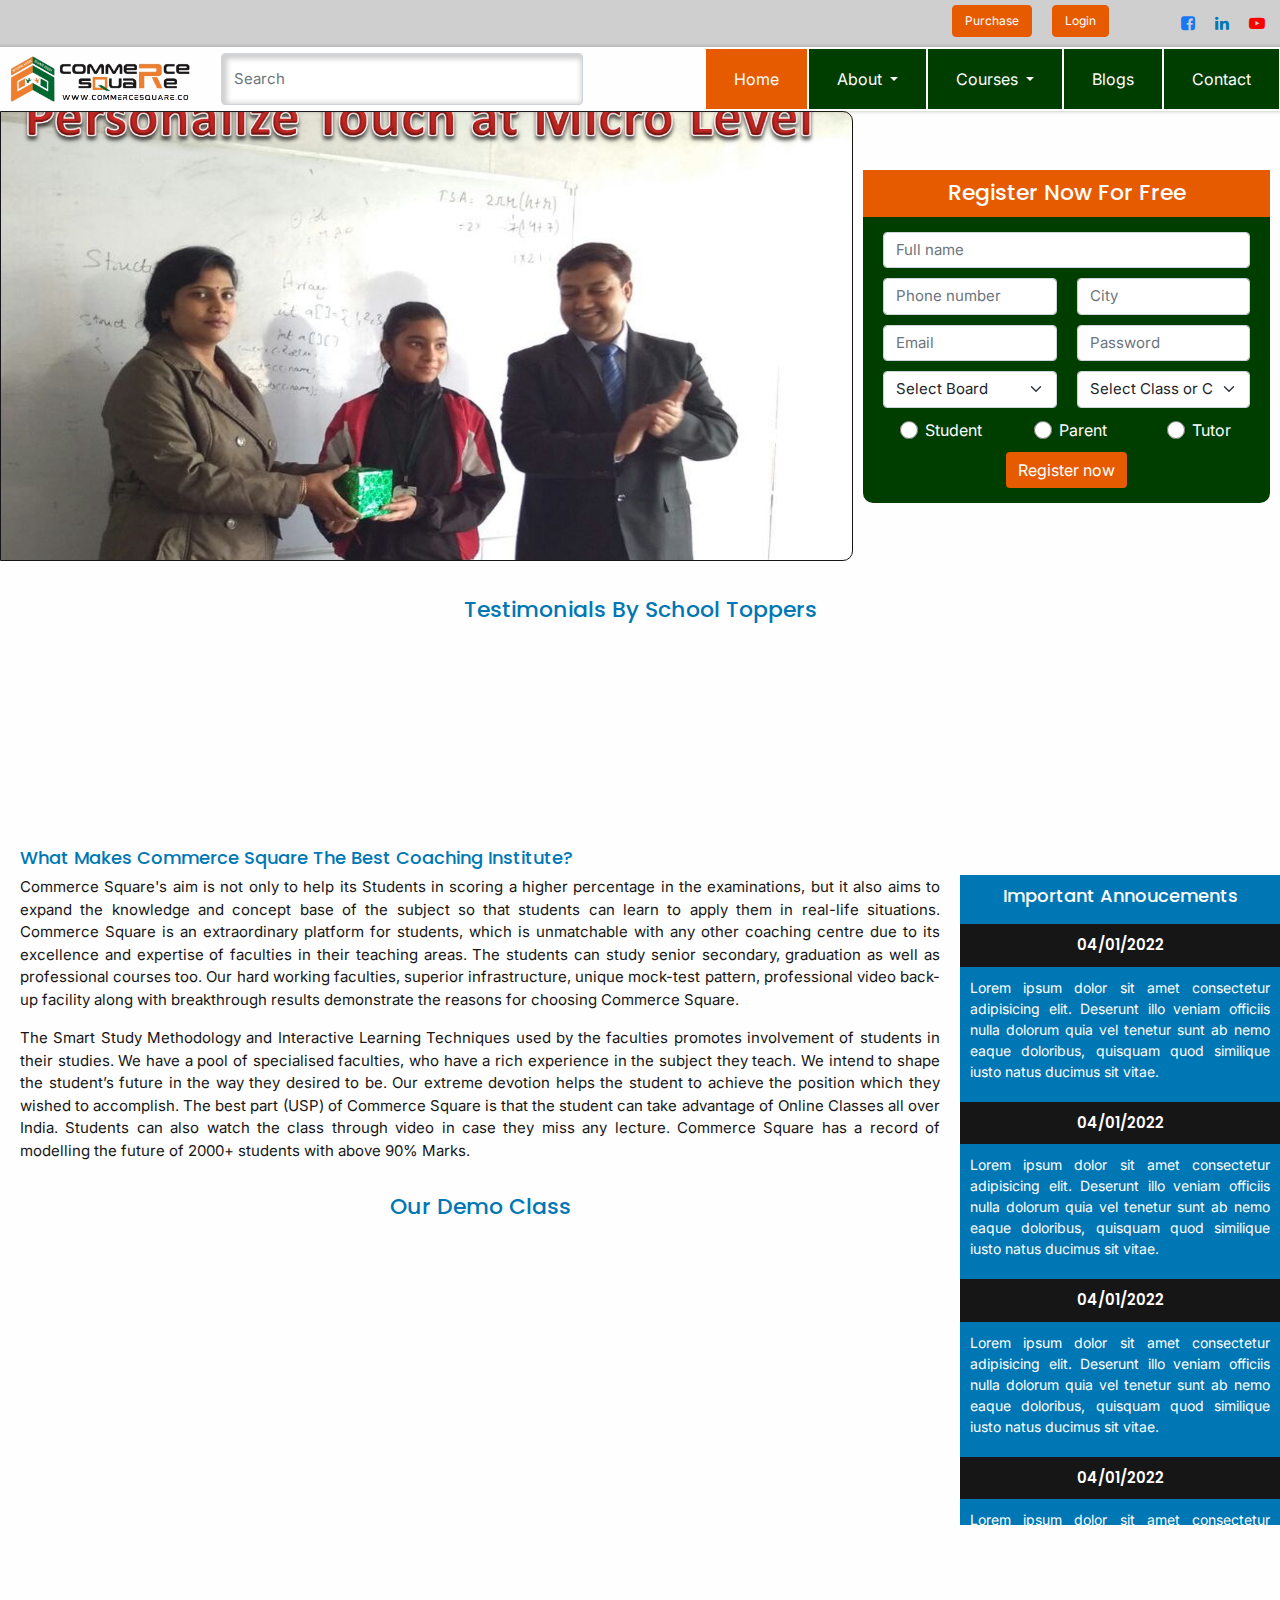
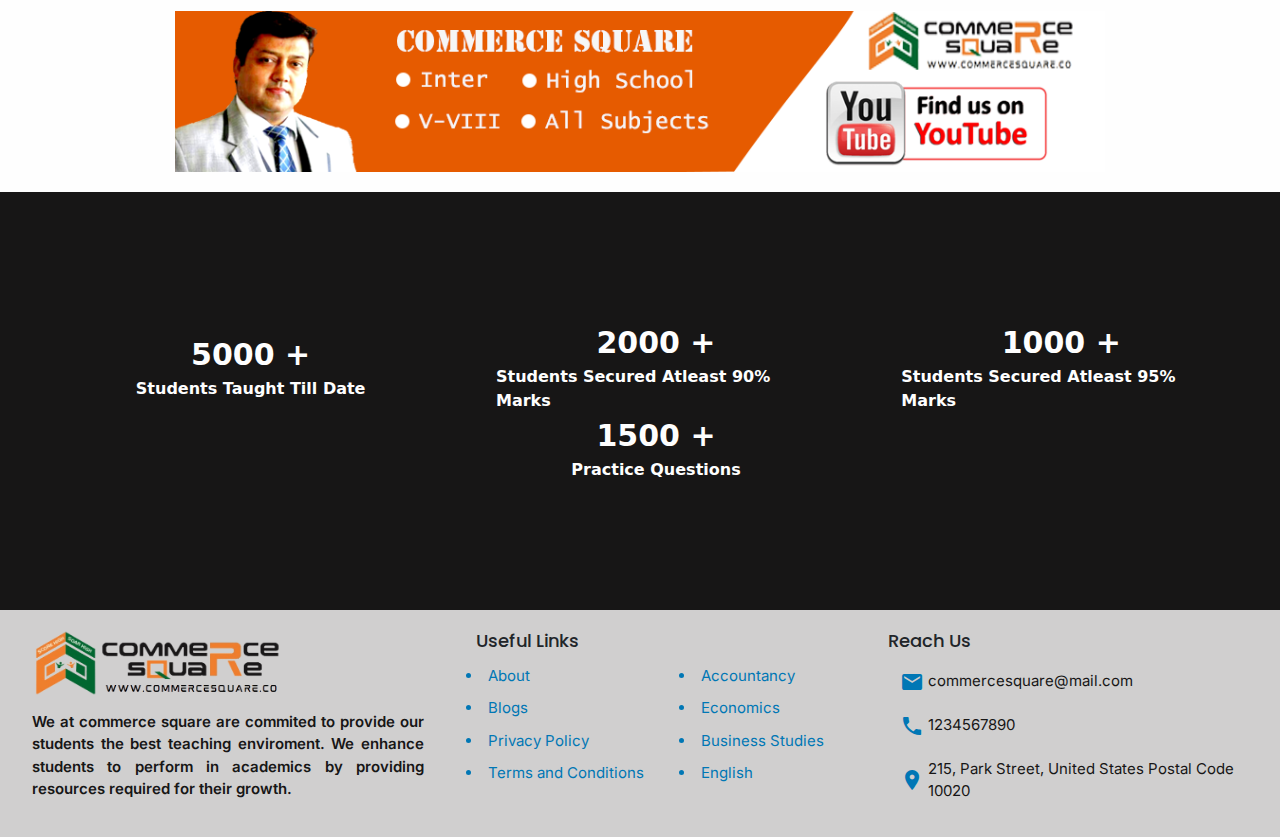
<file: index.html>
<!DOCTYPE html>
<html lang="en">
    <head>
        <meta charset="UTF-8">
        <meta http-equiv="X-UA-Compatible" content="IE=edge">
        <meta name="viewport" content="width=device-width, initial-scale=1.0">

        <!-- bootstrap stylesheet-->

        <link rel="stylesheet" href="./utilities/bootstrap/css/bootstrap.min.css">

        <!-- material icons -->

        <link href="https://fonts.googleapis.com/icon?family=Material+Icons" rel="stylesheet">

        <!-- font awesome cdn -->

        <link rel="stylesheet" href="https://cdnjs.cloudflare.com/ajax/libs/font-awesome/4.7.0/css/font-awesome.min.css">
        
        <!-- main stylesheet -->

        <link rel="stylesheet" href="./css/main.css">

        <title>Welcome back</title>
    
    </head>
    
    <body>
        
        <!-- topbar area -->
        <div class="topbar">
            <ul class="header-buttons">
                <li>
                    <button class="btn btn-primary">Purchase</button>
                </li>
                <li class="login-button position-relative">
                    <button class="btn btn-primary" id="loginBtn">Login</button>
                    <form id="loginForm" hidden>
                        <div class="row g-0">
                            <div class="col-12 form-group">
                                <h3>login with your existing account</h3>
                            </div>
                        </div>
                        <div class="row g-0">
                            <div class="col-12 form-group">
                                <input type="email" name="useremail" placeholder="Email" class="form-control" required>
                            </div>
                        </div>
                        <div class="row g-0">
                            <div class="col-12 form-group">
                                <input type="password" name="userpassword" placeholder="Password" class="form-control" required>
                            </div>
                        </div>
                        <div class="row g-0">
                            <div class="col-12 form-group text-center checkbox-contianer">
                                <input type="checkbox" id="remberMe">
                                <label for="remberMe">Rember me</label>
                            </div>
                        </div>
                        <div class="row g-0 text-end">
                            <div class="col-6 form-group">
                                <input type="button" class="btn btn-white" value="Forgot Password">
                            </div>
                            <div class="col-6 form-group">
                                <input type="submit" class="btn btn-white" value="Login">
                            </div>
                        </div>
                    </form>
                </li>
                <li class="register-button position-relative">
                    <button class="btn btn-primary d-lg-none d-md-block d-sm-block d-block" id="registerHeaderButton">Register</button>
                    <form id="registerHeaderForm" hidden>
                        <div class="row g-0">
                            <div class="col-12 form-group">
                                <h3>register here</h3>
                            </div>
                        </div>
                        <div class="row g-0">
                            <div class="col-12 form-group">
                                <input type="text" name="fuul_name" placeholder="Full name" class="form-control" required>
                            </div>
                        </div>
                        <div class="row g-0">
                            <div class="col-12 form-group">
                                <input type="text" name="phone_number" placeholder="Phone number" class="form-control" required>
                            </div>
                        </div>
                        <div class="row g-0">
                            <div class="col-12 form-group">
                                <input type="text" name="city" placeholder="City" class="form-control" required>
                            </div>
                        </div>
                        <div class="row g-0">
                            <div class="col-12 form-group">
                                <input type="email" name="email" placeholder="Email" class="form-control" required>
                            </div>
                        </div>
                        <div class="row g-0">
                            <div class="col-12 form-group">
                                <input type="password" name="password" placeholder="Password" class="form-control" required>
                            </div>
                        </div>
                        <div class="row g-0">
                            <div class="col-12 form-group">
                                <select name="board" class="form-control form-select" required>
                                    <option value="">Select Board</option>
                                    <option value="cbse">CBSE</option>
                                    <option value="icse">ICSE</option>
                                </select>
                            </div>
                        </div>
                        <div class="row g-0">
                            <div class="col-12 form-group">
                                <select name="board" class="form-control form-select" required>
                                    <option value="">Select Course</option>
                                    <option value="icse">Accountancy</option>
                                    <option value="icse">Economics</option>
                                    <option value="icse">Business Studies</option>
                                    <option value="icse">English</option>
                                    <option value="cbse">Class I to V</option>
                                    <option value="icse">Class VI to VIII</option>
                                    <option value="icse">Class IX to X</option>
                                    <option value="icse">Class XI to XII</option>
                                </select>
                            </div>
                        </div>
                        <div class="row g-0">
                            <div class="col-12 form-group">
                                <select name="usertype" class="form-control form-select" required>
                                    <option value="">Select Type</option>
                                    <option value="student">Student</option>
                                    <option value="parent">Parent</option>
                                    <option value="tutor">Tutor</option>
                                </select>
                            </div>
                        </div>
                        <div class="row g-0 text-center">
                            <div class="col-12 form-group">
                                <input type="submit" class="btn btn-white" value="Register now">
                            </div>
                        </div>
                    </form>
                </li>
            </ul>
            <ul class="social-media-icons">
                <li>
                    <i class="fa fa-facebook-square" aria-hidden="true"></i>
                </li>
                <li>
                    <i class="fa fa-linkedin" aria-hidden="true"></i>
                </li>
                <li>
                    <i class="fa fa-youtube-play" aria-hidden="true"></i>
                </li>
            </ul>
        </div>
        
        <!-- topbar area ends -->

        <!-- nav area starts -->

        <nav class="navbar navbar-expand-lg navbar-light bg-light p-0">
            <div class="container-fluid p-0">
                <a class="navbar-brand p-2" href="#">
                    <img src="./assets/images/logo.png" alt="commerce square">
                </a>
                <button class="navbar-toggler p-2" type="button" data-bs-toggle="collapse" data-bs-target="#navbarSupportedContent" aria-controls="navbarSupportedContent" aria-expanded="false" aria-label="Toggle navigation">
                    <span class="material-icons">
                        menu
                    </span>
                </button>
                <div class="collapse navbar-collapse" id="navbarSupportedContent">
                    <ul class="navbar-nav me-auto mb-2 mb-lg-0">
                        <li class="nav-item active">
                            <a class="nav-link" aria-current="page" href="#">Home</a>
                        </li>
                        <li class="nav-item dropdown">
                            <a class="nav-link dropdown-toggle" href="#" id="courseDropdown" role="button" data-bs-toggle="dropdown" aria-expanded="false">
                                About
                            </a>
                            <ul class="dropdown-menu" aria-labelledby="aboutDropdown">
                                <li>
                                    <a class="dropdown-item" href="./vision.html">Vision</a>
                                </li>
                                <li>
                                    <a class="dropdown-item" href="./mission.html">Mission</a>
                                </li>
                                <li>
                                    <a class="dropdown-item" href="./faculity.html">Faculity</a>
                                </li>
                            </ul>
                        </li>
                        <li class="nav-item dropdown">
                            <a class="nav-link dropdown-toggle" href="#" id="courseDropdown" role="button" data-bs-toggle="dropdown" aria-expanded="false">
                                Courses
                            </a>
                            <ul class="dropdown-menu" aria-labelledby="courseDropdown">
                                <li>
                                    <a class="dropdown-item" href="#">Accountancy</a>
                                </li>
                                <li>
                                    <a class="dropdown-item" href="#">Economics</a>
                                </li>
                                <li>
                                    <a class="dropdown-item" href="#">Business Studies</a>
                                </li>
                                <li>
                                    <a class="dropdown-item" href="#">English</a>
                                </li>
                                <li>
                                    <a class="dropdown-item" href="#">I to V<a>
                                </li>
                                <li>
                                    <a class="dropdown-item" href="#">VI to VIII<a>
                                </li>
                                <li>
                                    <a class="dropdown-item" href="#">IX to X<a>
                                </li>
                                <li>
                                    <a class="dropdown-item" href="#">XI to XII<a>
                                </li>
                            </ul>
                        </li>
                        <li class="nav-item">
                            <a class="nav-link" href="./blog.html">Blogs</a>
                        </li>
                        <li class="nav-item">
                            <a class="nav-link" href="./contact.html">Contact</a>
                        </li>
                    </ul>
                    <form class="d-flex">
                        <input class="form-control" type="search" placeholder="Search" aria-label="Search">
                    </form>
                </div>
            </div>
        </nav>

        <!-- nav area ends -->
        
        <!-- banner area -->

        <div class="container-fluid p-0">
            <div class="row g-0">
                <div class="col-lg-8 banner">
                    
                </div>
                <div class="col-lg-4 d-lg-block d-md-none d-sm-none d-none register-form my-auto">
                    <div class="row g-0">
                        <div class="col-12 form-heading">
                            <h2>register now for free</h2>
                        </div>
                    </div>
                    <div class="row g-0">
                        <div class="col-12 form-container">
                            <form>
                                <div class="row g-0">
                                    <div class="col-12 form-group">
                                        <input type="text" class="form-control" name="full_name" placeholder="Full name" required>
                                    </div>
                                </div>
                                <div class="row g-0">
                                    <div class="col-6 form-group">
                                        <input type="text" class="form-control" name="phone_number" placeholder="Phone number" required>
                                    </div>
                                    <div class="col-6 form-group">
                                        <input type="text" class="form-control" name="city" placeholder="City" required>
                                    </div>
                                </div>
                                <div class="row g-0">
                                    <div class="col-6 form-group">
                                        <input type="email" class="form-control" name="email" placeholder="Email" required>
                                    </div>
                                    <div class="col-6 form-group">
                                        <input type="password" class="form-control" name="password" placeholder="Password" required>
                                    </div>
                                </div>
                                <div class="row g-0">
                                    <div class="col-6 form-group">
                                        <select name="board" class="form-control form-select" required>
                                            <option value="">Select Board</option>
                                            <option value="cbse">CBSE</option>
                                            <option value="icse">ICSE</option>
                                        </select>
                                    </div>
                                    <div class="col-6 form-group">
                                        <select name="board" class="form-control form-select" required>
                                            <option value="">Select Class or Course</option>
                                            <option value="icse">Accountancy</option>
                                            <option value="icse">Economics</option>
                                            <option value="icse">Business Studies</option>
                                            <option value="icse">English</option>
                                            <option value="cbse">Class I to V</option>
                                            <option value="icse">Class VI to VIII</option>
                                            <option value="icse">Class IX to X</option>
                                            <option value="icse">Class XI to XII</option>
                                        </select>
                                    </div>
                                </div>
                                <div class="row g-0">
                                    <div class="col-4 form-group radio-buttons">
                                        <input type="radio" name="user_type" id="userTypeStudent" required>
                                        <label for="userTypeStudent">Student</label>
                                    </div>
                                    <div class="col-4 form-group radio-buttons">
                                        <input type="radio" name="user_type" id="userTypeParent" required>
                                        <label for="userTypeParent">Parent</label>
                                    </div>
                                    <div class="col-4 form-group radio-buttons">
                                        <input type="radio" name="user_type" id="userTypeTrainer" required>
                                        <label for="userTypeTrainer">Tutor</label>
                                    </div>
                                </div>
                                <div class="row-g-0">
                                    <div class="col-12 form-group text-center">
                                        <input type="submit" class="btn btn-primary" value="Register now">
                                    </div>
                                </div>
                            </form>
                        </div>
                    </div>
                </div>
            </div>
        </div>

        <!-- banner area ends -->
        <section class="container">

            <!-- student testimonials section -->

            <div class="row g-0">
                <div class="col-12 testimonial-area p-20-0">
                    <h2 class="my-3 text-center">Testimonials by School Toppers</h2>
                    <div class="row g-0">
                        <div class="col-lg-3 col-md-4 col-sm-6 col-12 testimonial-frame">
                            <iframe src="https://www.youtube.com/embed/Ke90Tje7VS0" title="React JS - React Tutorial for Beginners" frameborder="0" allow="accelerometer; autoplay; clipboard-write; encrypted-media; gyroscope; picture-in-picture" allowfullscreen>
                            </iframe>
                        </div>
                        <div class="col-lg-3 col-md-4 col-sm-6 col-12 testimonial-frame">
                            <iframe src="https://www.youtube.com/embed/Ke90Tje7VS0" title="React JS - React Tutorial for Beginners" frameborder="0" allow="accelerometer; autoplay; clipboard-write; encrypted-media; gyroscope; picture-in-picture" allowfullscreen>
                            </iframe>
                        </div>
                        <div class="col-lg-3 col-md-4 col-sm-6 col-12 testimonial-frame">
                            <iframe src="https://www.youtube.com/embed/Ke90Tje7VS0" title="React JS - React Tutorial for Beginners" frameborder="0" allow="accelerometer; autoplay; clipboard-write; encrypted-media; gyroscope; picture-in-picture" allowfullscreen>
                            </iframe>
                        </div>
                        <div class="col-lg-3 col-md-4 col-sm-6 col-12 testimonial-frame">
                            <iframe src="https://www.youtube.com/embed/Ke90Tje7VS0" title="React JS - React Tutorial for Beginners" frameborder="0" allow="accelerometer; autoplay; clipboard-write; encrypted-media; gyroscope; picture-in-picture" allowfullscreen>
                            </iframe>
                        </div>
                    </div>
                </div>
            </div>
            <!-- student testimonials section ends-->
        </section>
        <section class="container-fluid p-20-0 position-relative
        overflow-hidden">
            <!-- inner content area starts -->

            <div class="row g-0">
                <div class="col-lg-9 col-md-8 col-12 home-content-div">
                    <div class="row g-0">
                        <div class="col-12 about-area">
                            <h3>
                                What makes Commerce Square the Best Coaching Institute?
                            </h3>
                            <p>
                                Commerce Square's aim is not only to help its Students in scoring a higher percentage in the examinations, but it also aims to expand the knowledge and concept base of the subject so that students can learn to apply them in real-life situations. Commerce Square is an extraordinary platform for students, which is unmatchable with any other coaching centre due to its excellence and expertise of faculties in their teaching areas. The students can study senior secondary, graduation as well as professional courses too. Our hard working faculties, superior infrastructure, unique mock-test pattern, professional video back-up facility along with breakthrough results demonstrate the reasons for choosing Commerce Square.
                            </p>
                            <p>
                                The Smart Study Methodology and Interactive Learning Techniques used by the faculties promotes involvement of students in their studies. We have a pool of specialised faculties, who have a rich experience in the subject they teach. We intend to shape the student’s future in the way they desired to be. Our extreme devotion helps the student to achieve the position which they wished to accomplish. The best part (USP) of Commerce Square is that the student can take advantage of Online Classes all over India. Students can also watch the class through video in case they miss any lecture. Commerce Square has a record of modelling the future of 2000+ students with above 90% Marks.
                            </p>
                        </div>
                    </div>
                    <div class="row g-0">
                        <div class="col-12 demo-classes-area">
                            <h2 class="my-3 text-center">Our Demo Class</h2>
                            <div class="row g-0">
                                <div class="col-lg-4 col-md-6 col-sm-6 col-12 testimonial-frame">
                                    <iframe src="https://www.youtube.com/embed/Ke90Tje7VS0" title="React JS - React Tutorial for Beginners" frameborder="0" allow="accelerometer; autoplay; clipboard-write; encrypted-media; gyroscope; picture-in-picture" allowfullscreen>
                                    </iframe>
                                </div>
                                <div class="col-lg-4 col-md-6 col-sm-6 col-12 testimonial-frame">
                                    <iframe src="https://www.youtube.com/embed/Ke90Tje7VS0" title="React JS - React Tutorial for Beginners" frameborder="0" allow="accelerometer; autoplay; clipboard-write; encrypted-media; gyroscope; picture-in-picture" allowfullscreen>
                                    </iframe>
                                </div>
                                <div class="col-lg-4 col-md-6 col-sm-6 col-12 testimonial-frame">
                                    <iframe src="https://www.youtube.com/embed/Ke90Tje7VS0" title="React JS - React Tutorial for Beginners" frameborder="0" allow="accelerometer; autoplay; clipboard-write; encrypted-media; gyroscope; picture-in-picture" allowfullscreen>
                                    </iframe>
                                </div>
                                <div class="col-lg-4 col-md-6 col-sm-6 col-12 testimonial-frame">
                                    <iframe src="https://www.youtube.com/embed/Ke90Tje7VS0" title="React JS - React Tutorial for Beginners" frameborder="0" allow="accelerometer; autoplay; clipboard-write; encrypted-media; gyroscope; picture-in-picture" allowfullscreen>
                                    </iframe>
                                </div>
                            </div>
                        </div>
                    </div>
                </div>
                <div class="d-md-none d-sm-block d-block notification-toggle">
                    <button class="btn btn-secondary" id="notifToggleBtn">
                        Notification
                    </button>
                </div>
                <div class="col-lg-3 col-md-4 col-12 notification-sidediv close">
                    <h3>Important Annoucements</h3>
                    <ul>
                        <li>
                            <span class="date">
                                04/01/2022
                            </span>
                            <span class="content">
                                Lorem ipsum dolor sit amet consectetur adipisicing elit. Deserunt illo veniam officiis nulla dolorum quia vel tenetur sunt ab nemo eaque doloribus, quisquam quod similique iusto natus ducimus sit vitae.
                            </span>
                        </li>
                        <li>
                            <span class="date">
                                04/01/2022
                            </span>
                            <span class="content">
                                Lorem ipsum dolor sit amet consectetur adipisicing elit. Deserunt illo veniam officiis nulla dolorum quia vel tenetur sunt ab nemo eaque doloribus, quisquam quod similique iusto natus ducimus sit vitae.
                            </span>
                        </li>
                        <li>
                            <span class="date">
                                04/01/2022
                            </span>
                            <span class="content">
                                Lorem ipsum dolor sit amet consectetur adipisicing elit. Deserunt illo veniam officiis nulla dolorum quia vel tenetur sunt ab nemo eaque doloribus, quisquam quod similique iusto natus ducimus sit vitae.
                            </span>
                        </li>
                        <li>
                            <span class="date">
                                04/01/2022
                            </span>
                            <span class="content">
                                Lorem ipsum dolor sit amet consectetur adipisicing elit. Deserunt illo veniam officiis nulla dolorum quia vel tenetur sunt ab nemo eaque doloribus, quisquam quod similique iusto natus ducimus sit vitae.
                            </span>
                        </li>
                        <li>
                            <span class="date">
                                04/01/2022
                            </span>
                            <span class="content">
                                Lorem ipsum dolor sit amet consectetur adipisicing elit. Deserunt illo veniam officiis nulla dolorum quia vel tenetur sunt ab nemo eaque doloribus, quisquam quod similique iusto natus ducimus sit vitae.
                            </span>
                        </li>
                        <li>
                            <span class="date">
                                04/01/2022
                            </span>
                            <span class="content">
                                Lorem ipsum dolor sit amet consectetur adipisicing elit. Deserunt illo veniam officiis nulla dolorum quia vel tenetur sunt ab nemo eaque doloribus, quisquam quod similique iusto natus ducimus sit vitae.
                            </span>
                        </li>
                    </ul>
                </div>
            </div>

            <!-- inner content area starts ends -->
        </section>
        <section class="container">
            <div class="row g-0">
                <div class="col-lg-10 col-12 m-auto youtube-banner p-20-0">
                    <img src="./assets/images/youtube-banner.png">
                </div>
            </div>
        </section>
        <section class="contianer-fluid">
            <div class="row g-0">
                <div class="col-12 counter-area position-relative">
                    <div class="counter-div">
                        <ul>
                            <li>
                                <span class="counter">
                                    5000 +
                                </span>
                                <span class="counter-label">
                                    Students Taught Till Date
                                </span>
                            </li>
                            <li>
                                <span class="counter">
                                    2000 +
                                </span>
                                <span class="counter-label">
                                    Students Secured Atleast 90% Marks
                                </span>
                            </li>
                            <li>
                                <span class="counter">
                                    1000 +
                                </span>
                                <span class="counter-label">
                                    Students Secured Atleast 95% Marks
                                </span>
                            </li>
                            <li>
                                <span class="counter">
                                    1500 +
                                </span>
                                <span class="counter-label">
                                    Practice Questions
                                </span>
                            </li>
                        </ul>
                    </div>
                </div>
            </div>
        </section>
        <footer class="container-fluid">
            <div class="row g-0">
                <div class="col-12 footer-area">
                    <div class="row g-0">
                        <div class="col-lg-4 col-md-12 col-12 about-footer">
                            <img src="./assets/images/logo.png">
                            <p>We at commerce square are commited to provide our students the best teaching enviroment. We enhance students to perform in academics by providing resources required for their growth.</p>
                        </div>
                        <div class="col-lg-4 col-md-6 col-sm-6 col-12 links-footer">
                            <h3>Useful Links</h3>
                            <div class="navigation">
                                <ul>
                                    <li>About</li>
                                    <li>Blogs</li>
                                    <li>Privacy Policy</li>
                                    <li>Terms and Conditions</li>
                                </ul>
                                <ul>
                                    <li>Accountancy</li>
                                    <li>Economics</li>
                                    <li>Business Studies</li>
                                    <li>English</li>
                                </ul>
                            </div>
                        </div>
                        <div class="col-lg-4 col-md-6 col-sm-6 col-12 contact-footer">
                            <h3>Reach Us</h3>
                            <ul>
                                <li>
                                    <span class="material-icons">
                                        email
                                    </span>
                                    <span>
                                        commercesquare@mail.com
                                    </span>
                                </li>
                                <li>
                                    <span class="material-icons">
                                        call
                                    </span>
                                    <span>
                                        1234567890
                                    </span>
                                </li>
                                <li>
                                    <span class="material-icons">
                                        place
                                    </span>
                                    <span>
                                        215, Park Street, United States
                                        Postal Code 10020
                                    </span>
                                </li>
                            </ul>
                        </div>
                    </div>
                </div>
            </div>
        </footer>
        <!-- pooper js -->

        <script src="https://cdnjs.cloudflare.com/ajax/libs/popper.js/2.9.2/umd/popper.min.js"></script>

        <!-- bootstrap js -->

        <script src="./utilities/bootstrap/js/bootstrap.min.js"></script>

        <!-- jquery -->

        <script src="./utilities/bootstrap/js/jquery-3.6.1.slim.min.js"></script>

        <script src="./js/main.js"></script>
    </body>

</html>
</file>
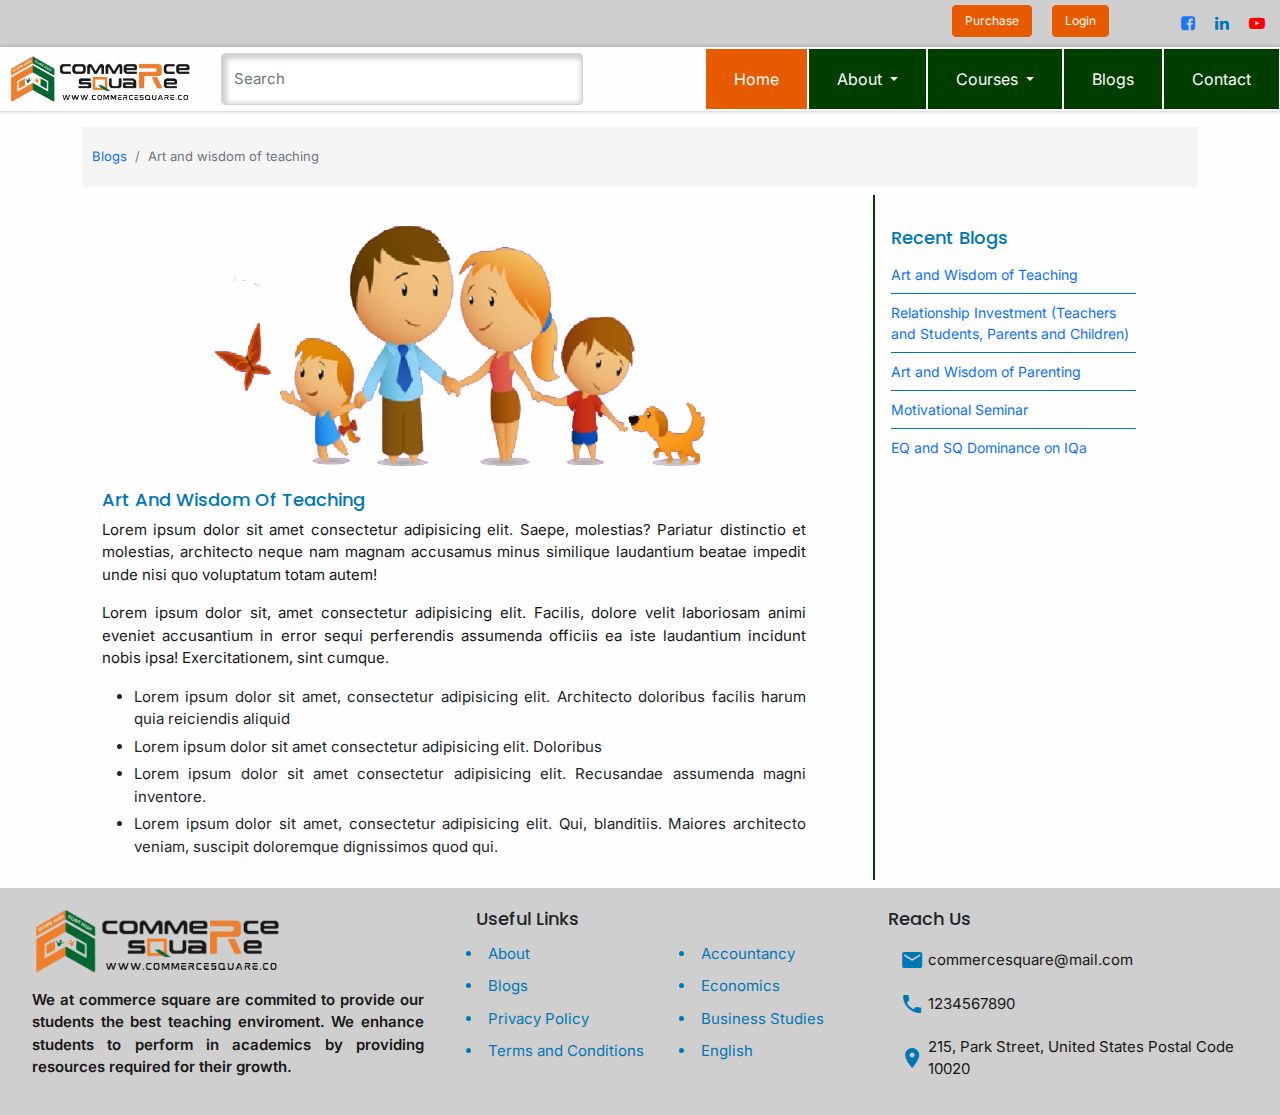
<file: blog-single.html>
<!DOCTYPE html>
<html lang="en">
    <head>
        <meta charset="UTF-8">
        <meta http-equiv="X-UA-Compatible" content="IE=edge">
        <meta name="viewport" content="width=device-width, initial-scale=1.0">

        <!-- bootstrap stylesheet-->

        <link rel="stylesheet" href="./utilities/bootstrap/css/bootstrap.min.css">

        <!-- material icons -->

        <link href="https://fonts.googleapis.com/icon?family=Material+Icons" rel="stylesheet">

        <!-- font awesome cdn -->

        <link rel="stylesheet" href="https://cdnjs.cloudflare.com/ajax/libs/font-awesome/4.7.0/css/font-awesome.min.css">
        
        <!-- main stylesheet -->

        <link rel="stylesheet" href="./css/main.css">

        <title>Welcome back</title>
    
    </head>

    <body>
        
        <!-- topbar area -->
        <div class="topbar">
            <ul class="header-buttons">
                <li>
                    <button class="btn btn-primary">Purchase</button>
                </li>
                <li class="login-button position-relative">
                    <button class="btn btn-primary" id="loginBtn">Login</button>
                    <form id="loginForm" hidden>
                        <div class="row g-0">
                            <div class="col-12 form-group">
                                <h3>login with your existing account</h3>
                            </div>
                        </div>
                        <div class="row g-0">
                            <div class="col-12 form-group">
                                <input type="email" name="useremail" placeholder="Email" class="form-control" required>
                            </div>
                        </div>
                        <div class="row g-0">
                            <div class="col-12 form-group">
                                <input type="password" name="userpassword" placeholder="Password" class="form-control" required>
                            </div>
                        </div>
                        <div class="row g-0">
                            <div class="col-12 form-group text-center checkbox-contianer">
                                <input type="checkbox" id="remberMe">
                                <label for="remberMe">Remember me</label>
                            </div>
                        </div>
                        <div class="row g-0 text-end">
                            <div class="col-6 form-group">
                                <input type="button" class="btn btn-white" value="Forgot Password">
                            </div>
                            <div class="col-6 form-group">
                                <input type="submit" class="btn btn-white" value="Login">
                            </div>
                        </div>
                    </form>
                </li>
                <li class="register-button position-relative">
                    <button class="btn btn-primary d-lg-none d-md-block d-sm-block d-block" id="registerHeaderButton">Register</button>
                    <form id="registerHeaderForm" hidden>
                        <div class="row g-0">
                            <div class="col-12 form-group">
                                <h3>register here</h3>
                            </div>
                        </div>
                        <div class="row g-0">
                            <div class="col-12 form-group">
                                <input type="text" name="fuul_name" placeholder="Full name" class="form-control" required>
                            </div>
                        </div>
                        <div class="row g-0">
                            <div class="col-12 form-group">
                                <input type="text" name="phone_number" placeholder="Phone number" class="form-control" required>
                            </div>
                        </div>
                        <div class="row g-0">
                            <div class="col-12 form-group">
                                <input type="text" name="city" placeholder="City" class="form-control" required>
                            </div>
                        </div>
                        <div class="row g-0">
                            <div class="col-12 form-group">
                                <input type="email" name="email" placeholder="Email" class="form-control" required>
                            </div>
                        </div>
                        <div class="row g-0">
                            <div class="col-12 form-group">
                                <input type="password" name="password" placeholder="Password" class="form-control" required>
                            </div>
                        </div>
                        <div class="row g-0">
                            <div class="col-12 form-group">
                                <select name="board" class="form-control form-select" required>
                                    <option value="">Select Board</option>
                                    <option value="cbse">CBSE</option>
                                    <option value="icse">ICSE</option>
                                </select>
                            </div>
                        </div>
                        <div class="row g-0">
                            <div class="col-12 form-group">
                                <select name="board" class="form-control form-select" required>
                                    <option value="">Select Course</option>
                                    <option value="icse">Accountancy</option>
                                    <option value="icse">Economics</option>
                                    <option value="icse">Business Studies</option>
                                    <option value="icse">English</option>
                                    <option value="cbse">Class I to V</option>
                                    <option value="icse">Class VI to VIII</option>
                                    <option value="icse">Class IX to X</option>
                                    <option value="icse">Class XI to XII</option>
                                </select>
                            </div>
                        </div>
                        <div class="row g-0">
                            <div class="col-12 form-group">
                                <select name="usertype" class="form-control form-select" required>
                                    <option value="">Select Type</option>
                                    <option value="student">Student</option>
                                    <option value="parent">Parent</option>
                                    <option value="tutor">Tutor</option>
                                </select>
                            </div>
                        </div>
                        <div class="row g-0 text-center">
                            <div class="col-12 form-group">
                                <input type="submit" class="btn btn-white" value="Register now">
                            </div>
                        </div>
                    </form>
                </li>
            </ul>
            <ul class="social-media-icons">
                <li>
                    <i class="fa fa-facebook-square" aria-hidden="true"></i>
                </li>
                <li>
                    <i class="fa fa-linkedin" aria-hidden="true"></i>
                </li>
                <li>
                    <i class="fa fa-youtube-play" aria-hidden="true"></i>
                </li>
            </ul>
        </div>
        
        <!-- topbar area ends -->

        <!-- nav area starts -->

        <nav class="navbar navbar-expand-lg navbar-light bg-light p-0">
            <div class="container-fluid p-0">
                <a class="navbar-brand p-2" href="#">
                    <img src="./assets/images/logo.png" alt="commerce square">
                </a>
                <button class="navbar-toggler p-2" type="button" data-bs-toggle="collapse" data-bs-target="#navbarSupportedContent" aria-controls="navbarSupportedContent" aria-expanded="false" aria-label="Toggle navigation">
                    <span class="material-icons">
                        menu
                    </span>
                </button>
                <div class="collapse navbar-collapse" id="navbarSupportedContent">
                    <ul class="navbar-nav me-auto mb-2 mb-lg-0">
                        <li class="nav-item active">
                            <a class="nav-link" aria-current="page" href="./index.html">Home</a>
                        </li>
                        <li class="nav-item dropdown">
                            <a class="nav-link dropdown-toggle" href="#" id="courseDropdown" role="button" data-bs-toggle="dropdown" aria-expanded="false">
                                About
                            </a>
                            <ul class="dropdown-menu" aria-labelledby="aboutDropdown">
                                <li>
                                    <a class="dropdown-item" href="./vision.html">Vision</a>
                                </li>
                                <li>
                                    <a class="dropdown-item" href="./mission.html">Mission</a>
                                </li>
                                <li>
                                    <a class="dropdown-item" href="./faculity.html">Faculity</a>
                                </li>
                            </ul>
                        </li>
                        <li class="nav-item dropdown">
                            <a class="nav-link dropdown-toggle" href="#" id="courseDropdown" role="button" data-bs-toggle="dropdown" aria-expanded="false">
                                Courses
                            </a>
                            <ul class="dropdown-menu" aria-labelledby="courseDropdown">
                                <li>
                                    <a class="dropdown-item" href="#">Accountancy</a>
                                </li>
                                <li>
                                    <a class="dropdown-item" href="#">Economics</a>
                                </li>
                                <li>
                                    <a class="dropdown-item" href="#">Business Studies</a>
                                </li>
                                <li>
                                    <a class="dropdown-item" href="#">English</a>
                                </li>
                                <li>
                                    <a class="dropdown-item" href="#">I to V<a>
                                </li>
                                <li>
                                    <a class="dropdown-item" href="#">VI to VIII<a>
                                </li>
                                <li>
                                    <a class="dropdown-item" href="#">IX to X<a>
                                </li>
                                <li>
                                    <a class="dropdown-item" href="#">XI to XII<a>
                                </li>
                            </ul>
                        </li>
                        <li class="nav-item">
                            <a class="nav-link" href="./blog.html">Blogs</a>
                        </li>
                        <li class="nav-item">
                            <a class="nav-link" href="./contact.html">Contact</a>
                        </li>
                    </ul>
                    <form class="d-flex">
                        <input class="form-control" type="search" placeholder="Search" aria-label="Search">
                    </form>
                </div>
            </div>
        </nav>

        <!-- nav area ends -->

        <section class="container page-container">
            <div class="row g-0">
                <nav class="col-12 breadcrumb-container" aria-label="breadcrumb">
                    <ol class="breadcrumb">
                        <li class="breadcrumb-item"><a href="./blog.html">Blogs</a></li>
                        <li class="breadcrumb-item active" aria-current="page">Art and wisdom of teaching</li>
                    </ol>
                </nav>
            </div>
            <div class="row g-0">
                <div class="col-lg-8 col-md-9 single-blog-area">
                    <div class="row g-0">
                        <div class="col-12 single-blog-image">
                            <img src="./assets/images/blog.png">
                        </div>
                    </div>
                    <div class="row g-0">
                        <div class="col-12 single-blog-content">
                            <h3 class="blog-heading">Art and wisdom of teaching</h3>
                            <p>Lorem ipsum dolor sit amet consectetur adipisicing elit. Saepe, molestias? Pariatur distinctio et molestias, architecto neque nam magnam accusamus minus similique laudantium beatae impedit unde nisi quo voluptatum totam autem!</p>
                            <p>Lorem ipsum dolor sit, amet consectetur adipisicing elit. Facilis, dolore velit laboriosam animi eveniet accusantium in error sequi perferendis assumenda officiis ea iste laudantium incidunt nobis ipsa! Exercitationem, sint cumque.</p>
                            <ul>
                                <li>Lorem ipsum dolor sit amet, consectetur adipisicing elit. Architecto doloribus facilis harum quia reiciendis aliquid</li>
                                <li>Lorem ipsum dolor sit amet consectetur adipisicing elit. Doloribus</li>
                                <li>Lorem ipsum dolor sit amet consectetur adipisicing elit. Recusandae assumenda magni inventore.</li>
                                <li>Lorem ipsum dolor sit amet, consectetur adipisicing elit. Qui, blanditiis. Maiores architecto veniam, suscipit doloremque dignissimos quod qui.</li>
                            </ul>
                        </div>
                    </div>
                </div>
                <div class="col-lg-3 col-md-3 mx-auto my-2 d-lg-block d-md-block d-sm-none d-none blogs-sidebar">
                    <h3>Recent Blogs</h3>
                    <ul>
                        <li><a href="#">Art and Wisdom of Teaching</a></li>
                        <li><a href="#">Relationship Investment (Teachers and Students, Parents and Children)</a></li>
                        <li><a href="#">Art and Wisdom of Parenting</a></li>
                        <li><a href="#">Motivational Seminar</a></li>
                        <li><a href="#">EQ and SQ Dominance on IQ</a>a</li>
                    </ul>
                </div>
            </div>
        </section>

        <footer class="container-fluid">
            <div class="row g-0">
                <div class="col-12 footer-area">
                    <div class="row g-0">
                        <div class="col-lg-4 col-md-12 col-12 about-footer">
                            <img src="./assets/images/logo.png">
                            <p>We at commerce square are commited to provide our students the best teaching enviroment. We enhance students to perform in academics by providing resources required for their growth.</p>
                        </div>
                        <div class="col-lg-4 col-md-6 col-sm-6 col-12 links-footer">
                            <h3>Useful Links</h3>
                            <div class="navigation">
                                <ul>
                                    <li>About</li>
                                    <li>Blogs</li>
                                    <li>Privacy Policy</li>
                                    <li>Terms and Conditions</li>
                                </ul>
                                <ul>
                                    <li>Accountancy</li>
                                    <li>Economics</li>
                                    <li>Business Studies</li>
                                    <li>English</li>
                                </ul>
                            </div>
                        </div>
                        <div class="col-lg-4 col-md-6 col-sm-6 col-12 contact-footer">
                            <h3>Reach Us</h3>
                            <ul>
                                <li>
                                    <span class="material-icons">
                                        email
                                    </span>
                                    <span>
                                        commercesquare@mail.com
                                    </span>
                                </li>
                                <li>
                                    <span class="material-icons">
                                        call
                                    </span>
                                    <span>
                                        1234567890
                                    </span>
                                </li>
                                <li>
                                    <span class="material-icons">
                                        place
                                    </span>
                                    <span>
                                        215, Park Street, United States
                                        Postal Code 10020
                                    </span>
                                </li>
                            </ul>
                        </div>
                    </div>
                </div>
            </div>
        </footer>

        <!-- pooper js -->

        <script src="https://cdnjs.cloudflare.com/ajax/libs/popper.js/2.9.2/umd/popper.min.js"></script>

        <!-- bootstrap js -->

        <script src="./utilities/bootstrap/js/bootstrap.min.js"></script>

        <!-- jquery -->

        <script src="./utilities/bootstrap/js/jquery-3.6.1.slim.min.js"></script>

        <script src="./js/main.js"></script>

    </body>
</html>
</file>
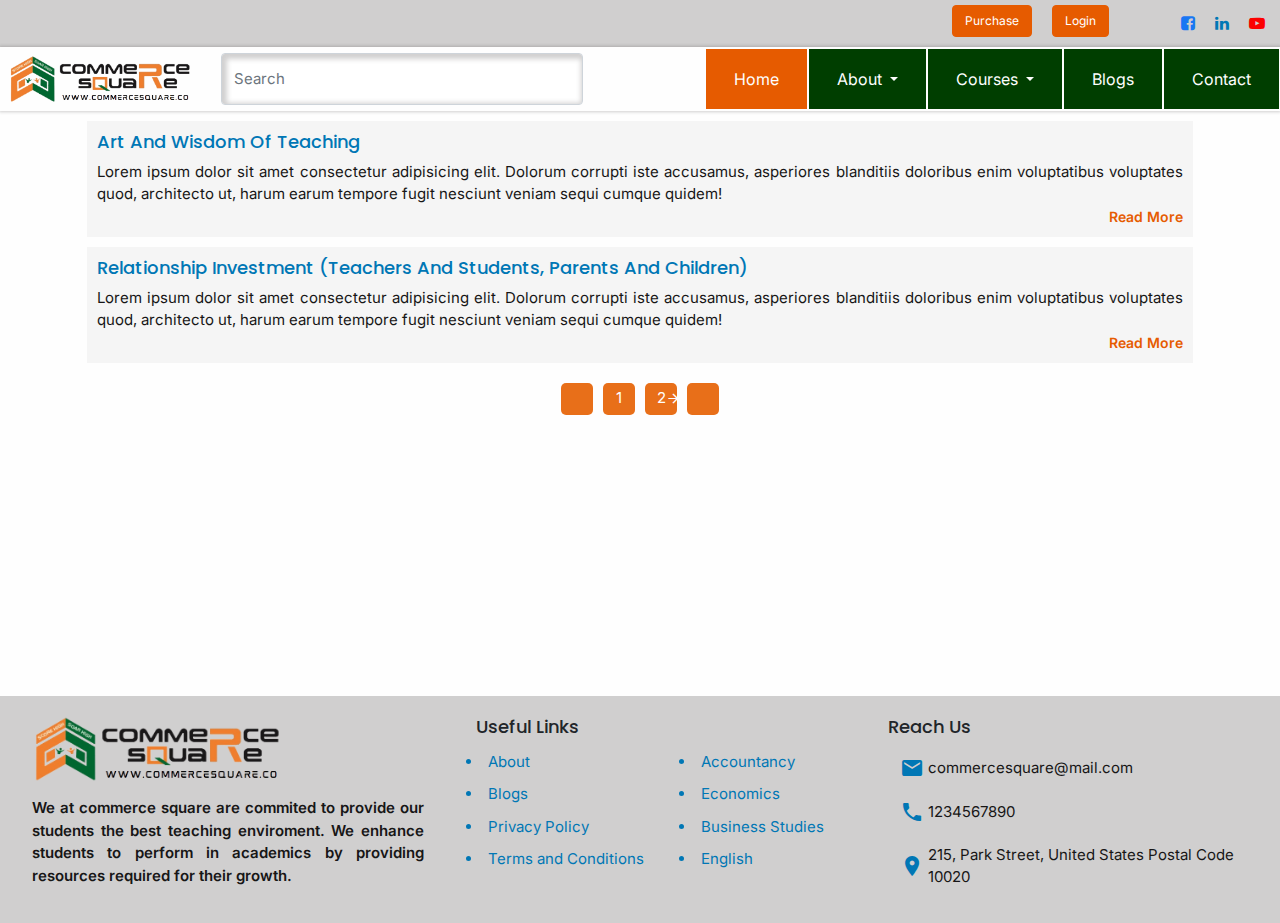
<file: blog.html>
<!DOCTYPE html>
<html lang="en">
    <head>
        <meta charset="UTF-8">
        <meta http-equiv="X-UA-Compatible" content="IE=edge">
        <meta name="viewport" content="width=device-width, initial-scale=1.0">

        <!-- bootstrap stylesheet-->

        <link rel="stylesheet" href="./utilities/bootstrap/css/bootstrap.min.css">

        <!-- material icons -->

        <link href="https://fonts.googleapis.com/icon?family=Material+Icons" rel="stylesheet">

        <!-- font awesome cdn -->

        <link rel="stylesheet" href="https://cdnjs.cloudflare.com/ajax/libs/font-awesome/4.7.0/css/font-awesome.min.css">
        
        <!-- main stylesheet -->

        <link rel="stylesheet" href="./css/main.css">

        <title>Welcome back</title>
    
    </head>

    <body>
        
        <!-- topbar area -->
        <div class="topbar">
            <ul class="header-buttons">
                <li>
                    <button class="btn btn-primary">Purchase</button>
                </li>
                <li class="login-button position-relative">
                    <button class="btn btn-primary" id="loginBtn">Login</button>
                    <form id="loginForm" hidden>
                        <div class="row g-0">
                            <div class="col-12 form-group">
                                <h3>login with your existing account</h3>
                            </div>
                        </div>
                        <div class="row g-0">
                            <div class="col-12 form-group">
                                <input type="email" name="useremail" placeholder="Email" class="form-control" required>
                            </div>
                        </div>
                        <div class="row g-0">
                            <div class="col-12 form-group">
                                <input type="password" name="userpassword" placeholder="Password" class="form-control" required>
                            </div>
                        </div>
                        <div class="row g-0">
                            <div class="col-12 form-group text-center checkbox-contianer">
                                <input type="checkbox" id="remberMe">
                                <label for="remberMe">Rember me</label>
                            </div>
                        </div>
                        <div class="row g-0 text-end">
                            <div class="col-6 form-group">
                                <input type="button" class="btn btn-white" value="Forgot Password">
                            </div>
                            <div class="col-6 form-group">
                                <input type="submit" class="btn btn-white" value="Login">
                            </div>
                        </div>
                    </form>
                </li>
                <li class="register-button position-relative">
                    <button class="btn btn-primary d-lg-none d-md-block d-sm-block d-block" id="registerHeaderButton">Register</button>
                    <form id="registerHeaderForm" hidden>
                        <div class="row g-0">
                            <div class="col-12 form-group">
                                <h3>register here</h3>
                            </div>
                        </div>
                        <div class="row g-0">
                            <div class="col-12 form-group">
                                <input type="text" name="fuul_name" placeholder="Full name" class="form-control" required>
                            </div>
                        </div>
                        <div class="row g-0">
                            <div class="col-12 form-group">
                                <input type="text" name="phone_number" placeholder="Phone number" class="form-control" required>
                            </div>
                        </div>
                        <div class="row g-0">
                            <div class="col-12 form-group">
                                <input type="text" name="city" placeholder="City" class="form-control" required>
                            </div>
                        </div>
                        <div class="row g-0">
                            <div class="col-12 form-group">
                                <input type="email" name="email" placeholder="Email" class="form-control" required>
                            </div>
                        </div>
                        <div class="row g-0">
                            <div class="col-12 form-group">
                                <input type="password" name="password" placeholder="Password" class="form-control" required>
                            </div>
                        </div>
                        <div class="row g-0">
                            <div class="col-12 form-group">
                                <select name="board" class="form-control form-select" required>
                                    <option value="">Select Board</option>
                                    <option value="cbse">CBSE</option>
                                    <option value="icse">ICSE</option>
                                </select>
                            </div>
                        </div>
                        <div class="row g-0">
                            <div class="col-12 form-group">
                                <select name="board" class="form-control form-select" required>
                                    <option value="">Select Course</option>
                                    <option value="icse">Accountancy</option>
                                    <option value="icse">Economics</option>
                                    <option value="icse">Business Studies</option>
                                    <option value="icse">English</option>
                                    <option value="cbse">Class I to V</option>
                                    <option value="icse">Class VI to VIII</option>
                                    <option value="icse">Class IX to X</option>
                                    <option value="icse">Class XI to XII</option>
                                </select>
                            </div>
                        </div>
                        <div class="row g-0">
                            <div class="col-12 form-group">
                                <select name="usertype" class="form-control form-select" required>
                                    <option value="">Select Type</option>
                                    <option value="student">Student</option>
                                    <option value="parent">Parent</option>
                                    <option value="tutor">Tutor</option>
                                </select>
                            </div>
                        </div>
                        <div class="row g-0 text-center">
                            <div class="col-12 form-group">
                                <input type="submit" class="btn btn-white" value="Register now">
                            </div>
                        </div>
                    </form>
                </li>
            </ul>
            <ul class="social-media-icons">
                <li>
                    <i class="fa fa-facebook-square" aria-hidden="true"></i>
                </li>
                <li>
                    <i class="fa fa-linkedin" aria-hidden="true"></i>
                </li>
                <li>
                    <i class="fa fa-youtube-play" aria-hidden="true"></i>
                </li>
            </ul>
        </div>
        
        <!-- topbar area ends -->

        <!-- nav area starts -->

        <nav class="navbar navbar-expand-lg navbar-light bg-light p-0">
            <div class="container-fluid p-0">
                <a class="navbar-brand p-2" href="#">
                    <img src="./assets/images/logo.png" alt="commerce square">
                </a>
                <button class="navbar-toggler p-2" type="button" data-bs-toggle="collapse" data-bs-target="#navbarSupportedContent" aria-controls="navbarSupportedContent" aria-expanded="false" aria-label="Toggle navigation">
                    <span class="material-icons">
                        menu
                    </span>
                </button>
                <div class="collapse navbar-collapse" id="navbarSupportedContent">
                    <ul class="navbar-nav me-auto mb-2 mb-lg-0">
                        <li class="nav-item active">
                            <a class="nav-link" aria-current="page" href="./index.html">Home</a>
                        </li>
                        <li class="nav-item dropdown">
                            <a class="nav-link dropdown-toggle" href="#" id="courseDropdown" role="button" data-bs-toggle="dropdown" aria-expanded="false">
                                About
                            </a>
                            <ul class="dropdown-menu" aria-labelledby="aboutDropdown">
                                <li>
                                    <a class="dropdown-item" href="./vision.html">Vision</a>
                                </li>
                                <li>
                                    <a class="dropdown-item" href="./mission.html">Mission</a>
                                </li>
                                <li>
                                    <a class="dropdown-item" href="./faculity.html">Faculity</a>
                                </li>
                            </ul>
                        </li>
                        <li class="nav-item dropdown">
                            <a class="nav-link dropdown-toggle" href="#" id="courseDropdown" role="button" data-bs-toggle="dropdown" aria-expanded="false">
                                Courses
                            </a>
                            <ul class="dropdown-menu" aria-labelledby="courseDropdown">
                                <li>
                                    <a class="dropdown-item" href="#">Accountancy</a>
                                </li>
                                <li>
                                    <a class="dropdown-item" href="#">Economics</a>
                                </li>
                                <li>
                                    <a class="dropdown-item" href="#">Business Studies</a>
                                </li>
                                <li>
                                    <a class="dropdown-item" href="#">English</a>
                                </li>
                                <li>
                                    <a class="dropdown-item" href="#">I to V<a>
                                </li>
                                <li>
                                    <a class="dropdown-item" href="#">VI to VIII<a>
                                </li>
                                <li>
                                    <a class="dropdown-item" href="#">IX to X<a>
                                </li>
                                <li>
                                    <a class="dropdown-item" href="#">XI to XII<a>
                                </li>
                            </ul>
                        </li>
                        <li class="nav-item">
                            <a class="nav-link" href="#">Blogs</a>
                        </li>
                        <li class="nav-item">
                            <a class="nav-link" href="./contact.html">Contact</a>
                        </li>
                    </ul>
                    <form class="d-flex">
                        <input class="form-control" type="search" placeholder="Search" aria-label="Search">
                    </form>
                </div>
            </div>
        </nav>

        <!-- nav area ends -->
        <section class="container page-container">
            <div class="row g-0">
                <div class="col-lg-12 blogs-list">
                    <div class="row g-0">
                        <div class="col-12 blog-container">
                            <div class="content">
                                <h3>Art and wisdom of teaching</h3>
                                <p>Lorem ipsum dolor sit amet consectetur adipisicing elit. Dolorum corrupti iste accusamus, asperiores blanditiis doloribus enim voluptatibus voluptates quod, architecto ut, harum earum tempore fugit nesciunt veniam sequi cumque quidem!</p>
                                <a class="show-more" href="./blog-single.html">read more</a>
                            </div>
                        </div>
                        <div class="col-12 blog-container">
                            <div class="content">
                                <h3>Relationship Investment (Teachers and Students, Parents and Children)</h3>
                                <p>Lorem ipsum dolor sit amet consectetur adipisicing elit. Dolorum corrupti iste accusamus, asperiores blanditiis doloribus enim voluptatibus voluptates quod, architecto ut, harum earum tempore fugit nesciunt veniam sequi cumque quidem!</p>
                                <a class="show-more" href="./blog-single.html">read more</a>
                            </div>
                        </div>
                    </div>
                    <div class="row g-0">
                        <div class="col-12 pagination">
                            <ul>
                                <li>
                                    <span class="material-icons">
                                        arrow_back_ios
                                    </span>
                                </li>
                                <li>1</li>
                                <li>2</li>
                                <li>
                                    <span class="material-icons">
                                        arrow_forward_ios
                                    </span>
                                </li>
                            </ul>
                        </div>
                    </div>
                </div>
            </div>
        </section>

        <footer class="container-fluid">
            <div class="row g-0">
                <div class="col-12 footer-area">
                    <div class="row g-0">
                        <div class="col-lg-4 col-md-12 col-12 about-footer">
                            <img src="./assets/images/logo.png">
                            <p>We at commerce square are commited to provide our students the best teaching enviroment. We enhance students to perform in academics by providing resources required for their growth.</p>
                        </div>
                        <div class="col-lg-4 col-md-6 col-sm-6 col-12 links-footer">
                            <h3>Useful Links</h3>
                            <div class="navigation">
                                <ul>
                                    <li>About</li>
                                    <li>Blogs</li>
                                    <li>Privacy Policy</li>
                                    <li>Terms and Conditions</li>
                                </ul>
                                <ul>
                                    <li>Accountancy</li>
                                    <li>Economics</li>
                                    <li>Business Studies</li>
                                    <li>English</li>
                                </ul>
                            </div>
                        </div>
                        <div class="col-lg-4 col-md-6 col-sm-6 col-12 contact-footer">
                            <h3>Reach Us</h3>
                            <ul>
                                <li>
                                    <span class="material-icons">
                                        email
                                    </span>
                                    <span>
                                        commercesquare@mail.com
                                    </span>
                                </li>
                                <li>
                                    <span class="material-icons">
                                        call
                                    </span>
                                    <span>
                                        1234567890
                                    </span>
                                </li>
                                <li>
                                    <span class="material-icons">
                                        place
                                    </span>
                                    <span>
                                        215, Park Street, United States
                                        Postal Code 10020
                                    </span>
                                </li>
                            </ul>
                        </div>
                    </div>
                </div>
            </div>
        </footer>

        <!-- pooper js -->

        <script src="https://cdnjs.cloudflare.com/ajax/libs/popper.js/2.9.2/umd/popper.min.js"></script>

        <!-- bootstrap js -->

        <script src="./utilities/bootstrap/js/bootstrap.min.js"></script>

        <!-- jquery -->

        <script src="./utilities/bootstrap/js/jquery-3.6.1.slim.min.js"></script>

        <script src="./js/main.js"></script>

    </body>
</html>
</file>
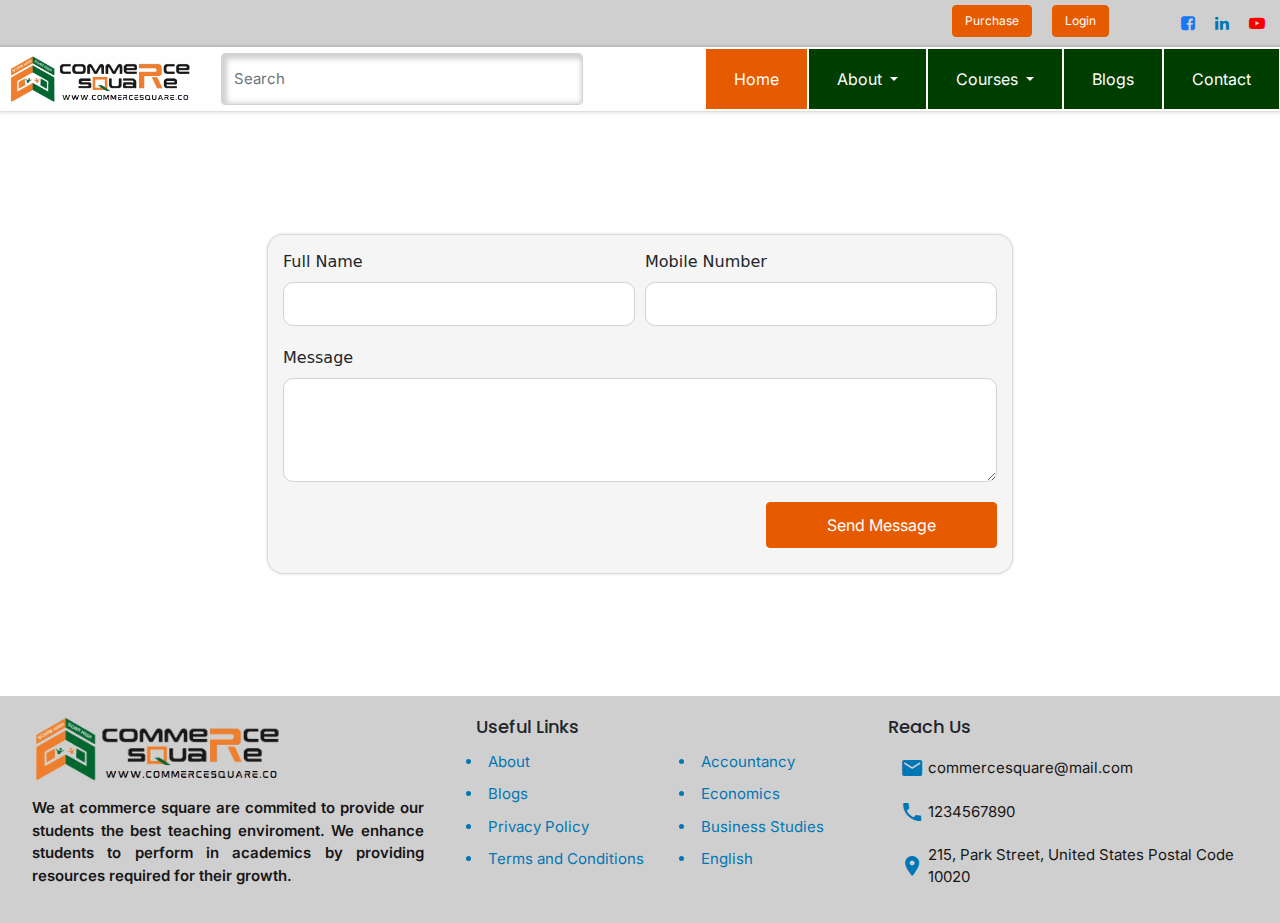
<file: contact.html>
<!DOCTYPE html>
<html lang="en">
    <head>
        <meta charset="UTF-8">
        <meta http-equiv="X-UA-Compatible" content="IE=edge">
        <meta name="viewport" content="width=device-width, initial-scale=1.0">

        <!-- bootstrap stylesheet-->

        <link rel="stylesheet" href="./utilities/bootstrap/css/bootstrap.min.css">

        <!-- material icons -->

        <link href="https://fonts.googleapis.com/icon?family=Material+Icons" rel="stylesheet">

        <!-- font awesome cdn -->

        <link rel="stylesheet" href="https://cdnjs.cloudflare.com/ajax/libs/font-awesome/4.7.0/css/font-awesome.min.css">
        
        <!-- main stylesheet -->

        <link rel="stylesheet" href="./css/main.css">

        <title>Welcome back</title>
    
    </head>
    <body>

        <!-- topbar area -->
        <div class="topbar">
            <ul class="header-buttons">
                <li>
                    <button class="btn btn-primary">Purchase</button>
                </li>
                <li class="login-button position-relative">
                    <button class="btn btn-primary" id="loginBtn">Login</button>
                    <form id="loginForm" hidden>
                        <div class="row g-0">
                            <div class="col-12 form-group">
                                <h3>login with your existing account</h3>
                            </div>
                        </div>
                        <div class="row g-0">
                            <div class="col-12 form-group">
                                <input type="email" name="useremail" placeholder="Email" class="form-control" required>
                            </div>
                        </div>
                        <div class="row g-0">
                            <div class="col-12 form-group">
                                <input type="password" name="userpassword" placeholder="Password" class="form-control" required>
                            </div>
                        </div>
                        <div class="row g-0">
                            <div class="col-12 form-group text-center checkbox-contianer">
                                <input type="checkbox" id="remberMe">
                                <label for="remberMe">Rember me</label>
                            </div>
                        </div>
                        <div class="row g-0 text-end">
                            <div class="col-6 form-group">
                                <input type="button" class="btn btn-white" value="Forgot Password">
                            </div>
                            <div class="col-6 form-group">
                                <input type="submit" class="btn btn-white" value="Login">
                            </div>
                        </div>
                    </form>
                </li>
                <li class="register-button position-relative">
                    <button class="btn btn-primary d-lg-none d-md-block d-sm-block d-block" id="registerHeaderButton">Register</button>
                    <form id="registerHeaderForm" hidden>
                        <div class="row g-0">
                            <div class="col-12 form-group">
                                <h3>register here</h3>
                            </div>
                        </div>
                        <div class="row g-0">
                            <div class="col-12 form-group">
                                <input type="text" name="fuul_name" placeholder="Full name" class="form-control" required>
                            </div>
                        </div>
                        <div class="row g-0">
                            <div class="col-12 form-group">
                                <input type="text" name="phone_number" placeholder="Phone number" class="form-control" required>
                            </div>
                        </div>
                        <div class="row g-0">
                            <div class="col-12 form-group">
                                <input type="text" name="city" placeholder="City" class="form-control" required>
                            </div>
                        </div>
                        <div class="row g-0">
                            <div class="col-12 form-group">
                                <input type="email" name="email" placeholder="Email" class="form-control" required>
                            </div>
                        </div>
                        <div class="row g-0">
                            <div class="col-12 form-group">
                                <input type="password" name="password" placeholder="Password" class="form-control" required>
                            </div>
                        </div>
                        <div class="row g-0">
                            <div class="col-12 form-group">
                                <select name="board" class="form-control form-select" required>
                                    <option value="">Select Board</option>
                                    <option value="cbse">CBSE</option>
                                    <option value="icse">ICSE</option>
                                </select>
                            </div>
                        </div>
                        <div class="row g-0">
                            <div class="col-12 form-group">
                                <select name="board" class="form-control form-select" required>
                                    <option value="">Select Course</option>
                                    <option value="icse">Accountancy</option>
                                    <option value="icse">Economics</option>
                                    <option value="icse">Business Studies</option>
                                    <option value="icse">English</option>
                                    <option value="cbse">Class I to V</option>
                                    <option value="icse">Class VI to VIII</option>
                                    <option value="icse">Class IX to X</option>
                                    <option value="icse">Class XI to XII</option>
                                </select>
                            </div>
                        </div>
                        <div class="row g-0">
                            <div class="col-12 form-group">
                                <select name="usertype" class="form-control form-select" required>
                                    <option value="">Select Type</option>
                                    <option value="student">Student</option>
                                    <option value="parent">Parent</option>
                                    <option value="tutor">Tutor</option>
                                </select>
                            </div>
                        </div>
                        <div class="row g-0 text-center">
                            <div class="col-12 form-group">
                                <input type="submit" class="btn btn-white" value="Register now">
                            </div>
                        </div>
                    </form>
                </li>
            </ul>
            <ul class="social-media-icons">
                <li>
                    <i class="fa fa-facebook-square" aria-hidden="true"></i>
                </li>
                <li>
                    <i class="fa fa-linkedin" aria-hidden="true"></i>
                </li>
                <li>
                    <i class="fa fa-youtube-play" aria-hidden="true"></i>
                </li>
            </ul>
        </div>
        
        <!-- topbar area ends -->

        <!-- nav area starts -->

        <nav class="navbar navbar-expand-lg navbar-light bg-light p-0">
            <div class="container-fluid p-0">
                <a class="navbar-brand p-2" href="#">
                    <img src="./assets/images/logo.png" alt="commerce square">
                </a>
                <button class="navbar-toggler p-2" type="button" data-bs-toggle="collapse" data-bs-target="#navbarSupportedContent" aria-controls="navbarSupportedContent" aria-expanded="false" aria-label="Toggle navigation">
                    <span class="material-icons">
                        menu
                    </span>
                </button>
                <div class="collapse navbar-collapse" id="navbarSupportedContent">
                    <ul class="navbar-nav me-auto mb-2 mb-lg-0">
                        <li class="nav-item active">
                            <a class="nav-link" aria-current="page" href="./index.html">Home</a>
                        </li>
                        <li class="nav-item dropdown">
                            <a class="nav-link dropdown-toggle" href="#" id="courseDropdown" role="button" data-bs-toggle="dropdown" aria-expanded="false">
                                About
                            </a>
                            <ul class="dropdown-menu" aria-labelledby="aboutDropdown">
                                <li>
                                    <a class="dropdown-item" href="./vision.html">Vision</a>
                                </li>
                                <li>
                                    <a class="dropdown-item" href="#">Mission</a>
                                </li>
                                <li>
                                    <a class="dropdown-item" href="#">Faculity</a>
                                </li>
                            </ul>
                        </li>
                        <li class="nav-item dropdown">
                            <a class="nav-link dropdown-toggle" href="#" id="courseDropdown" role="button" data-bs-toggle="dropdown" aria-expanded="false">
                                Courses
                            </a>
                            <ul class="dropdown-menu" aria-labelledby="courseDropdown">
                                <li>
                                    <a class="dropdown-item" href="#">Accountancy</a>
                                </li>
                                <li>
                                    <a class="dropdown-item" href="#">Economics</a>
                                </li>
                                <li>
                                    <a class="dropdown-item" href="#">Business Studies</a>
                                </li>
                                <li>
                                    <a class="dropdown-item" href="#">English</a>
                                </li>
                                <li>
                                    <a class="dropdown-item" href="#">I to V<a>
                                </li>
                                <li>
                                    <a class="dropdown-item" href="#">VI to VIII<a>
                                </li>
                                <li>
                                    <a class="dropdown-item" href="#">IX to X<a>
                                </li>
                                <li>
                                    <a class="dropdown-item" href="#">XI to XII<a>
                                </li>
                            </ul>
                        </li>
                        <li class="nav-item">
                            <a class="nav-link" href="./blog.html">Blogs</a>
                        </li>
                        <li class="nav-item">
                            <a class="nav-link" href="./contact.html">Contact</a>
                        </li>
                    </ul>
                    <form class="d-flex">
                        <input class="form-control" type="search" placeholder="Search" aria-label="Search">
                    </form>
                </div>
            </div>
        </nav>

        <!-- nav area ends -->

        <!-- contact form starts -->

        <section class="container">
            <div class="row g-0">
                <div class="col-12 contact-form-container">
                    <div class="row g-0">
                        <form class="col-lg-8 col-md-12 m-auto">
                            <div class="row g-0">
                                <div class="col-lg-6 col-12 form-group">
                                    <label class="form-label">Full Name</label>
                                    <input type="text" class="form-control" name="full_name" required>
                                </div>
                                <div class="col-lg-6 col-12 form-group">
                                    <label class="form-label">Mobile Number</label>
                                    <input type="number" class="form-control" name="full_name" required>
                                </div>
                            </div>
                            <div class="row g-0">
                                <div class="col-12 form-group">
                                    <label class="form-label">Message</label>
                                    <textarea class="form-control" name="message" rows="4"></textarea>
                                </div>
                            </div>
                            <div class="row g-0">
                                <div class="col-xl-4 col-lg-5 offset-xl-8 offset-lg-7 form-group">
                                    <button class="btn btn-primary">Send Message 
                                        
                                    </button>
                                </div>
                            </div>
                        </form>
                    </div>
                </div>
            </div>
        </section>

        <!-- contact form ends -->

        <!-- footer area starts -->

        <footer class="container-fluid">
            <div class="row g-0">
                <div class="col-12 footer-area">
                    <div class="row g-0">
                        <div class="col-lg-4 col-md-12 col-12 about-footer">
                            <img src="./assets/images/logo.png">
                            <p>We at commerce square are commited to provide our students the best teaching enviroment. We enhance students to perform in academics by providing resources required for their growth.</p>
                        </div>
                        <div class="col-lg-4 col-md-6 col-sm-6 col-12 links-footer">
                            <h3>Useful Links</h3>
                            <div class="navigation">
                                <ul>
                                    <li>About</li>
                                    <li>Blogs</li>
                                    <li>Privacy Policy</li>
                                    <li>Terms and Conditions</li>
                                </ul>
                                <ul>
                                    <li>Accountancy</li>
                                    <li>Economics</li>
                                    <li>Business Studies</li>
                                    <li>English</li>
                                </ul>
                            </div>
                        </div>
                        <div class="col-lg-4 col-md-6 col-sm-6 col-12 contact-footer">
                            <h3>Reach Us</h3>
                            <ul>
                                <li>
                                    <span class="material-icons">
                                        email
                                    </span>
                                    <span>
                                        commercesquare@mail.com
                                    </span>
                                </li>
                                <li>
                                    <span class="material-icons">
                                        call
                                    </span>
                                    <span>
                                        1234567890
                                    </span>
                                </li>
                                <li>
                                    <span class="material-icons">
                                        place
                                    </span>
                                    <span>
                                        215, Park Street, United States
                                        Postal Code 10020
                                    </span>
                                </li>
                            </ul>
                        </div>
                    </div>
                </div>
            </div>
        </footer>

        <!-- footer area ends -->

        <!-- pooper js -->

        <script src="https://cdnjs.cloudflare.com/ajax/libs/popper.js/2.9.2/umd/popper.min.js"></script>

        <!-- bootstrap js -->

        <script src="./utilities/bootstrap/js/bootstrap.min.js"></script>

        <!-- jquery -->

        <script src="./utilities/bootstrap/js/jquery-3.6.1.slim.min.js"></script>

        <script src="./js/main.js"></script>
    </body>
</html>
</file>
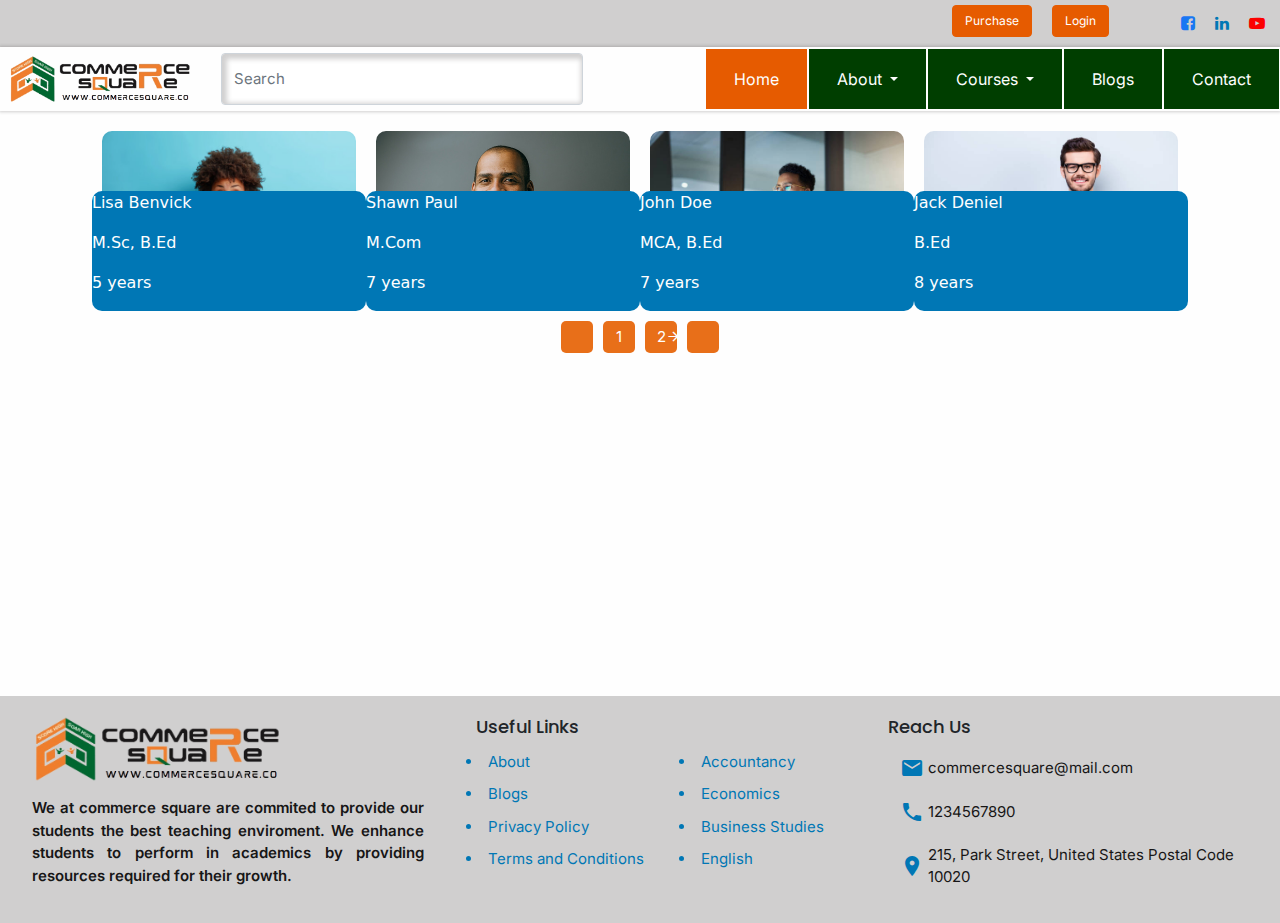
<file: faculity.html>
<!DOCTYPE html>
<html lang="en">
    <head>
        <meta charset="UTF-8">
        <meta http-equiv="X-UA-Compatible" content="IE=edge">
        <meta name="viewport" content="width=device-width, initial-scale=1.0">

        <!-- bootstrap stylesheet-->

        <link rel="stylesheet" href="./utilities/bootstrap/css/bootstrap.min.css">

        <!-- material icons -->

        <link href="https://fonts.googleapis.com/icon?family=Material+Icons" rel="stylesheet">

        <!-- font awesome cdn -->

        <link rel="stylesheet" href="https://cdnjs.cloudflare.com/ajax/libs/font-awesome/4.7.0/css/font-awesome.min.css">
        
        <!-- main stylesheet -->

        <link rel="stylesheet" href="./css/main.css">

        <title>Welcome back</title>
    
    </head>
    <body>
        
        <!-- topbar area -->

        <div class="topbar">
            <ul class="header-buttons">
                <li>
                    <button class="btn btn-primary">Purchase</button>
                </li>
                <li class="login-button position-relative">
                    <button class="btn btn-primary" id="loginBtn">Login</button>
                    <form id="loginForm" hidden>
                        <div class="row g-0">
                            <div class="col-12 form-group">
                                <h3>login with your existing account</h3>
                            </div>
                        </div>
                        <div class="row g-0">
                            <div class="col-12 form-group">
                                <input type="email" name="useremail" placeholder="Email" class="form-control" required>
                            </div>
                        </div>
                        <div class="row g-0">
                            <div class="col-12 form-group">
                                <input type="password" name="userpassword" placeholder="Password" class="form-control" required>
                            </div>
                        </div>
                        <div class="row g-0">
                            <div class="col-12 form-group text-center checkbox-contianer">
                                <input type="checkbox" id="remberMe">
                                <label for="remberMe">Rember me</label>
                            </div>
                        </div>
                        <div class="row g-0 text-end">
                            <div class="col-6 form-group">
                                <input type="button" class="btn btn-white" value="Forgot Password">
                            </div>
                            <div class="col-6 form-group">
                                <input type="submit" class="btn btn-white" value="Login">
                            </div>
                        </div>
                    </form>
                </li>
                <li class="register-button position-relative">
                    <button class="btn btn-primary d-lg-none d-md-block d-sm-block d-block" id="registerHeaderButton">Register</button>
                    <form id="registerHeaderForm" hidden>
                        <div class="row g-0">
                            <div class="col-12 form-group">
                                <h3>register here</h3>
                            </div>
                        </div>
                        <div class="row g-0">
                            <div class="col-12 form-group">
                                <input type="text" name="fuul_name" placeholder="Full name" class="form-control" required>
                            </div>
                        </div>
                        <div class="row g-0">
                            <div class="col-12 form-group">
                                <input type="text" name="phone_number" placeholder="Phone number" class="form-control" required>
                            </div>
                        </div>
                        <div class="row g-0">
                            <div class="col-12 form-group">
                                <input type="text" name="city" placeholder="City" class="form-control" required>
                            </div>
                        </div>
                        <div class="row g-0">
                            <div class="col-12 form-group">
                                <input type="email" name="email" placeholder="Email" class="form-control" required>
                            </div>
                        </div>
                        <div class="row g-0">
                            <div class="col-12 form-group">
                                <input type="password" name="password" placeholder="Password" class="form-control" required>
                            </div>
                        </div>
                        <div class="row g-0">
                            <div class="col-12 form-group">
                                <select name="board" class="form-control form-select" required>
                                    <option value="">Select Board</option>
                                    <option value="cbse">CBSE</option>
                                    <option value="icse">ICSE</option>
                                </select>
                            </div>
                        </div>
                        <div class="row g-0">
                            <div class="col-12 form-group">
                                <select name="board" class="form-control form-select" required>
                                    <option value="">Select Course</option>
                                    <option value="icse">Accountancy</option>
                                    <option value="icse">Economics</option>
                                    <option value="icse">Business Studies</option>
                                    <option value="icse">English</option>
                                    <option value="cbse">Class I to V</option>
                                    <option value="icse">Class VI to VIII</option>
                                    <option value="icse">Class IX to X</option>
                                    <option value="icse">Class XI to XII</option>
                                </select>
                            </div>
                        </div>
                        <div class="row g-0">
                            <div class="col-12 form-group">
                                <select name="usertype" class="form-control form-select" required>
                                    <option value="">Select Type</option>
                                    <option value="student">Student</option>
                                    <option value="parent">Parent</option>
                                    <option value="tutor">Tutor</option>
                                </select>
                            </div>
                        </div>
                        <div class="row g-0 text-center">
                            <div class="col-12 form-group">
                                <input type="submit" class="btn btn-white" value="Register now">
                            </div>
                        </div>
                    </form>
                </li>
            </ul>
            <ul class="social-media-icons">
                <li>
                    <i class="fa fa-facebook-square" aria-hidden="true"></i>
                </li>
                <li>
                    <i class="fa fa-linkedin" aria-hidden="true"></i>
                </li>
                <li>
                    <i class="fa fa-youtube-play" aria-hidden="true"></i>
                </li>
            </ul>
        </div>
        
        <!-- topbar area ends -->

        <!-- nav area starts -->

        <nav class="navbar navbar-expand-lg navbar-light bg-light p-0">
            <div class="container-fluid p-0">
                <a class="navbar-brand p-2" href="#">
                    <img src="./assets/images/logo.png" alt="commerce square">
                </a>
                <button class="navbar-toggler p-2" type="button" data-bs-toggle="collapse" data-bs-target="#navbarSupportedContent" aria-controls="navbarSupportedContent" aria-expanded="false" aria-label="Toggle navigation">
                    <span class="material-icons">
                        menu
                    </span>
                </button>
                <div class="collapse navbar-collapse" id="navbarSupportedContent">
                    <ul class="navbar-nav me-auto mb-2 mb-lg-0">
                        <li class="nav-item active">
                            <a class="nav-link" aria-current="page" href="#">Home</a>
                        </li>
                        <li class="nav-item dropdown">
                            <a class="nav-link dropdown-toggle" href="#" id="courseDropdown" role="button" data-bs-toggle="dropdown" aria-expanded="false">
                                About
                            </a>
                            <ul class="dropdown-menu" aria-labelledby="aboutDropdown">
                                <li>
                                    <a class="dropdown-item" href="./vision.html">Vision</a>
                                </li>
                                <li>
                                    <a class="dropdown-item" href="./mission.html">Mission</a>
                                </li>
                                <li>
                                    <a class="dropdown-item" href="#">Faculity</a>
                                </li>
                            </ul>
                        </li>
                        <li class="nav-item dropdown">
                            <a class="nav-link dropdown-toggle" href="#" id="courseDropdown" role="button" data-bs-toggle="dropdown" aria-expanded="false">
                                Courses
                            </a>
                            <ul class="dropdown-menu" aria-labelledby="courseDropdown">
                                <li>
                                    <a class="dropdown-item" href="#">Accountancy</a>
                                </li>
                                <li>
                                    <a class="dropdown-item" href="#">Economics</a>
                                </li>
                                <li>
                                    <a class="dropdown-item" href="#">Business Studies</a>
                                </li>
                                <li>
                                    <a class="dropdown-item" href="#">English</a>
                                </li>
                                <li>
                                    <a class="dropdown-item" href="#">I to V<a>
                                </li>
                                <li>
                                    <a class="dropdown-item" href="#">VI to VIII<a>
                                </li>
                                <li>
                                    <a class="dropdown-item" href="#">IX to X<a>
                                </li>
                                <li>
                                    <a class="dropdown-item" href="#">XI to XII<a>
                                </li>
                            </ul>
                        </li>
                        <li class="nav-item">
                            <a class="nav-link" href="./blog.html">Blogs</a>
                        </li>
                        <li class="nav-item">
                            <a class="nav-link" href="./contact.html">Contact</a>
                        </li>
                    </ul>
                    <form class="d-flex">
                        <input class="form-control" type="search" placeholder="Search" aria-label="Search">
                    </form>
                </div>
            </div>
        </nav>

        <section class="container page-container">
            <div class="row g-0">
                <div class="col-12 faculity-container">
                    <div class="row g-0">
                        <div class="col-lg-3 col-md-4 col-sm-6 col-12 faculity-image">
                            <img src="./assets/images/teacher1.jpg" alt="">
                            <div class="faculity-details">
                                <p class="name">Lisa Benvick</p>
                                <p class="education">M.Sc, B.Ed</p>
                                <p>5 years</p>
                            </div>
                        </div>
                        <div class="col-lg-3 col-md-4 col-sm-6 col-12 faculity-image">
                            <img src="./assets/images/teacher2.jpg" alt="">
                            <div class="faculity-details">
                                <p class="name">Shawn Paul</p>
                                <p class="education">M.Com</p>
                                <p>7 years</p>
                            </div>
                        </div>
                        <div class="col-lg-3 col-md-4 col-sm-6 col-12 faculity-image">
                            <img src="./assets/images/teacher3.jpg" alt="">
                            <div class="faculity-details">
                                <p class="name">John Doe</p>
                                <p class="education">MCA, B.Ed</p>
                                <p>7 years</p>
                            </div>
                        </div>
                        <div class="col-lg-3 col-md-4 col-sm-6 col-12 faculity-image">
                            <img src="./assets/images/teacher4.jpg" alt="">
                            <div class="faculity-details">
                                <p class="name">Jack Deniel</p>
                                <p class="education">B.Ed</p>
                                <p>8 years</p>
                            </div>
                        </div>
                    </div>
                    <div class="row g-0">
                        <div class="col-12 pagination">
                            <ul>
                                <li>
                                    <span class="material-icons">
                                        arrow_back_ios
                                    </span>
                                </li>
                                <li>1</li>
                                <li>2</li>
                                <li>
                                    <span class="material-icons">
                                        arrow_forward_ios
                                    </span>
                                </li>
                            </ul>
                        </div>
                    </div>
                </div>
            </div>
        </section>

        <footer class="container-fluid">
            <div class="row g-0">
                <div class="col-12 footer-area">
                    <div class="row g-0">
                        <div class="col-lg-4 col-md-12 col-12 about-footer">
                            <img src="./assets/images/logo.png">
                            <p>We at commerce square are commited to provide our students the best teaching enviroment. We enhance students to perform in academics by providing resources required for their growth.</p>
                        </div>
                        <div class="col-lg-4 col-md-6 col-sm-6 col-12 links-footer">
                            <h3>Useful Links</h3>
                            <div class="navigation">
                                <ul>
                                    <li>About</li>
                                    <li>Blogs</li>
                                    <li>Privacy Policy</li>
                                    <li>Terms and Conditions</li>
                                </ul>
                                <ul>
                                    <li>Accountancy</li>
                                    <li>Economics</li>
                                    <li>Business Studies</li>
                                    <li>English</li>
                                </ul>
                            </div>
                        </div>
                        <div class="col-lg-4 col-md-6 col-sm-6 col-12 contact-footer">
                            <h3>Reach Us</h3>
                            <ul>
                                <li>
                                    <span class="material-icons">
                                        email
                                    </span>
                                    <span>
                                        commercesquare@mail.com
                                    </span>
                                </li>
                                <li>
                                    <span class="material-icons">
                                        call
                                    </span>
                                    <span>
                                        1234567890
                                    </span>
                                </li>
                                <li>
                                    <span class="material-icons">
                                        place
                                    </span>
                                    <span>
                                        215, Park Street, United States
                                        Postal Code 10020
                                    </span>
                                </li>
                            </ul>
                        </div>
                    </div>
                </div>
            </div>
        </footer>

        <!-- pooper js -->

        <script src="https://cdnjs.cloudflare.com/ajax/libs/popper.js/2.9.2/umd/popper.min.js"></script>

        <!-- bootstrap js -->

        <script src="./utilities/bootstrap/js/bootstrap.min.js"></script>

        <!-- jquery -->

        <script src="./utilities/bootstrap/js/jquery-3.6.1.slim.min.js"></script>

        <script src="./js/main.js"></script>

    </body>
</html>
</file>
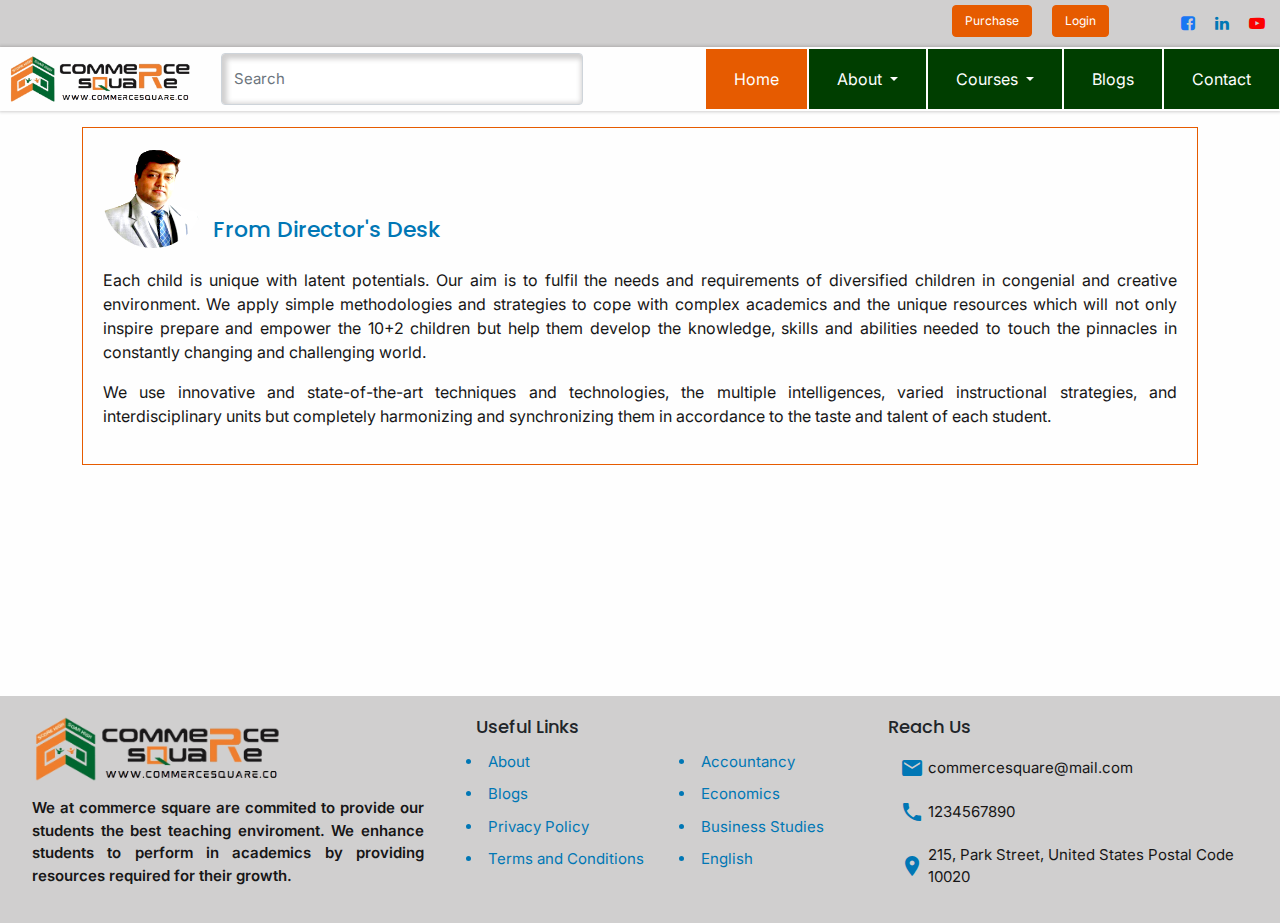
<file: mission.html>
<!DOCTYPE html>
<html lang="en">
    <head>
        <meta charset="UTF-8">
        <meta http-equiv="X-UA-Compatible" content="IE=edge">
        <meta name="viewport" content="width=device-width, initial-scale=1.0">

        <!-- bootstrap stylesheet-->

        <link rel="stylesheet" href="./utilities/bootstrap/css/bootstrap.min.css">

        <!-- material icons -->

        <link href="https://fonts.googleapis.com/icon?family=Material+Icons" rel="stylesheet">

        <!-- font awesome cdn -->

        <link rel="stylesheet" href="https://cdnjs.cloudflare.com/ajax/libs/font-awesome/4.7.0/css/font-awesome.min.css">
        
        <!-- main stylesheet -->

        <link rel="stylesheet" href="./css/main.css">

        <title>Welcome back</title>
    
    </head>

    <body>
        
        <!-- topbar area -->

        <div class="topbar">
            <ul class="header-buttons">
                <li>
                    <button class="btn btn-primary">Purchase</button>
                </li>
                <li class="login-button position-relative">
                    <button class="btn btn-primary" id="loginBtn">Login</button>
                    <form id="loginForm" hidden>
                        <div class="row g-0">
                            <div class="col-12 form-group">
                                <h3>login with your existing account</h3>
                            </div>
                        </div>
                        <div class="row g-0">
                            <div class="col-12 form-group">
                                <input type="email" name="useremail" placeholder="Email" class="form-control" required>
                            </div>
                        </div>
                        <div class="row g-0">
                            <div class="col-12 form-group">
                                <input type="password" name="userpassword" placeholder="Password" class="form-control" required>
                            </div>
                        </div>
                        <div class="row g-0">
                            <div class="col-12 form-group text-center checkbox-contianer">
                                <input type="checkbox" id="remberMe">
                                <label for="remberMe">Rember me</label>
                            </div>
                        </div>
                        <div class="row g-0 text-end">
                            <div class="col-6 form-group">
                                <input type="button" class="btn btn-white" value="Forgot Password">
                            </div>
                            <div class="col-6 form-group">
                                <input type="submit" class="btn btn-white" value="Login">
                            </div>
                        </div>
                    </form>
                </li>
                <li class="register-button position-relative">
                    <button class="btn btn-primary d-lg-none d-md-block d-sm-block d-block" id="registerHeaderButton">Register</button>
                    <form id="registerHeaderForm" hidden>
                        <div class="row g-0">
                            <div class="col-12 form-group">
                                <h3>register here</h3>
                            </div>
                        </div>
                        <div class="row g-0">
                            <div class="col-12 form-group">
                                <input type="text" name="fuul_name" placeholder="Full name" class="form-control" required>
                            </div>
                        </div>
                        <div class="row g-0">
                            <div class="col-12 form-group">
                                <input type="text" name="phone_number" placeholder="Phone number" class="form-control" required>
                            </div>
                        </div>
                        <div class="row g-0">
                            <div class="col-12 form-group">
                                <input type="text" name="city" placeholder="City" class="form-control" required>
                            </div>
                        </div>
                        <div class="row g-0">
                            <div class="col-12 form-group">
                                <input type="email" name="email" placeholder="Email" class="form-control" required>
                            </div>
                        </div>
                        <div class="row g-0">
                            <div class="col-12 form-group">
                                <input type="password" name="password" placeholder="Password" class="form-control" required>
                            </div>
                        </div>
                        <div class="row g-0">
                            <div class="col-12 form-group">
                                <select name="board" class="form-control form-select" required>
                                    <option value="">Select Board</option>
                                    <option value="cbse">CBSE</option>
                                    <option value="icse">ICSE</option>
                                </select>
                            </div>
                        </div>
                        <div class="row g-0">
                            <div class="col-12 form-group">
                                <select name="board" class="form-control form-select" required>
                                    <option value="">Select Course</option>
                                    <option value="icse">Accountancy</option>
                                    <option value="icse">Economics</option>
                                    <option value="icse">Business Studies</option>
                                    <option value="icse">English</option>
                                    <option value="cbse">Class I to V</option>
                                    <option value="icse">Class VI to VIII</option>
                                    <option value="icse">Class IX to X</option>
                                    <option value="icse">Class XI to XII</option>
                                </select>
                            </div>
                        </div>
                        <div class="row g-0">
                            <div class="col-12 form-group">
                                <select name="usertype" class="form-control form-select" required>
                                    <option value="">Select Type</option>
                                    <option value="student">Student</option>
                                    <option value="parent">Parent</option>
                                    <option value="tutor">Tutor</option>
                                </select>
                            </div>
                        </div>
                        <div class="row g-0 text-center">
                            <div class="col-12 form-group">
                                <input type="submit" class="btn btn-white" value="Register now">
                            </div>
                        </div>
                    </form>
                </li>
            </ul>
            <ul class="social-media-icons">
                <li>
                    <i class="fa fa-facebook-square" aria-hidden="true"></i>
                </li>
                <li>
                    <i class="fa fa-linkedin" aria-hidden="true"></i>
                </li>
                <li>
                    <i class="fa fa-youtube-play" aria-hidden="true"></i>
                </li>
            </ul>
        </div>
        
        <!-- topbar area ends -->

        <!-- nav area starts -->

        <nav class="navbar navbar-expand-lg navbar-light bg-light p-0">
            <div class="container-fluid p-0">
                <a class="navbar-brand p-2" href="#">
                    <img src="./assets/images/logo.png" alt="commerce square">
                </a>
                <button class="navbar-toggler p-2" type="button" data-bs-toggle="collapse" data-bs-target="#navbarSupportedContent" aria-controls="navbarSupportedContent" aria-expanded="false" aria-label="Toggle navigation">
                    <span class="material-icons">
                        menu
                    </span>
                </button>
                <div class="collapse navbar-collapse" id="navbarSupportedContent">
                    <ul class="navbar-nav me-auto mb-2 mb-lg-0">
                        <li class="nav-item active">
                            <a class="nav-link" aria-current="page" href="./index.html">Home</a>
                        </li>
                        <li class="nav-item dropdown">
                            <a class="nav-link dropdown-toggle" href="#" id="courseDropdown" role="button" data-bs-toggle="dropdown" aria-expanded="false">
                                About
                            </a>
                            <ul class="dropdown-menu" aria-labelledby="aboutDropdown">
                                <li>
                                    <a class="dropdown-item" href="./vision.html">Vision</a>
                                </li>
                                <li>
                                    <a class="dropdown-item" href="#">Mission</a>
                                </li>
                                <li>
                                    <a class="dropdown-item" href="./faculity.html">Faculity</a>
                                </li>
                            </ul>
                        </li>
                        <li class="nav-item dropdown">
                            <a class="nav-link dropdown-toggle" href="#" id="courseDropdown" role="button" data-bs-toggle="dropdown" aria-expanded="false">
                                Courses
                            </a>
                            <ul class="dropdown-menu" aria-labelledby="courseDropdown">
                                <li>
                                    <a class="dropdown-item" href="#">Accountancy</a>
                                </li>
                                <li>
                                    <a class="dropdown-item" href="#">Economics</a>
                                </li>
                                <li>
                                    <a class="dropdown-item" href="#">Business Studies</a>
                                </li>
                                <li>
                                    <a class="dropdown-item" href="#">English</a>
                                </li>
                                <li>
                                    <a class="dropdown-item" href="#">I to V<a>
                                </li>
                                <li>
                                    <a class="dropdown-item" href="#">VI to VIII<a>
                                </li>
                                <li>
                                    <a class="dropdown-item" href="#">IX to X<a>
                                </li>
                                <li>
                                    <a class="dropdown-item" href="#">XI to XII<a>
                                </li>
                            </ul>
                        </li>
                        <li class="nav-item">
                            <a class="nav-link" href="./blog.html">Blogs</a>
                        </li>
                        <li class="nav-item">
                            <a class="nav-link" href="./contact.html">Contact</a>
                        </li>
                    </ul>
                    <form class="d-flex">
                        <input class="form-control" type="search" placeholder="Search" aria-label="Search">
                    </form>
                </div>
            </div>
        </nav>

        <!-- nav area ends -->

        <section class="container page-container">
            <div class="row g-0">
                <div class="col-12 info-area mission my-3">
                    <div class="row g-0">
                        <div class="col-lg-3 col-md-4 col-sm-12 image">
                            <img src="./assets/images/director.png">
                        </div>
                        <div class="col-lg-9 col-md-8 col-sm-12 mission heading-area">
                            <h2>From Director's Desk</h2>
                        </div>
                    </div>
                    <div class="row g-0">
                        <div class="col-12 info-content">
                            <p>
                                Each child is unique with latent potentials. Our aim is to fulfil the needs and requirements of diversified children in congenial and creative environment. We apply simple methodologies and strategies to cope with complex academics and the unique resources which will not only inspire  prepare and empower the 10+2  children but help them develop the knowledge, skills and abilities needed to touch the pinnacles  in constantly changing and challenging world.
                            </p>
                            <p>
                                We use innovative and state-of-the-art techniques and technologies, the multiple intelligences, varied instructional strategies, and interdisciplinary units but completely harmonizing and synchronizing them in accordance to the taste and talent of each student.
                            </p>
                        </div>
                    </div>
                </div>
            </div>
        </section>

        <footer class="container-fluid">
            <div class="row g-0">
                <div class="col-12 footer-area">
                    <div class="row g-0">
                        <div class="col-lg-4 col-md-12 col-12 about-footer">
                            <img src="./assets/images/logo.png">
                            <p>We at commerce square are commited to provide our students the best teaching enviroment. We enhance students to perform in academics by providing resources required for their growth.</p>
                        </div>
                        <div class="col-lg-4 col-md-6 col-sm-6 col-12 links-footer">
                            <h3>Useful Links</h3>
                            <div class="navigation">
                                <ul>
                                    <li>About</li>
                                    <li>Blogs</li>
                                    <li>Privacy Policy</li>
                                    <li>Terms and Conditions</li>
                                </ul>
                                <ul>
                                    <li>Accountancy</li>
                                    <li>Economics</li>
                                    <li>Business Studies</li>
                                    <li>English</li>
                                </ul>
                            </div>
                        </div>
                        <div class="col-lg-4 col-md-6 col-sm-6 col-12 contact-footer">
                            <h3>Reach Us</h3>
                            <ul>
                                <li>
                                    <span class="material-icons">
                                        email
                                    </span>
                                    <span>
                                        commercesquare@mail.com
                                    </span>
                                </li>
                                <li>
                                    <span class="material-icons">
                                        call
                                    </span>
                                    <span>
                                        1234567890
                                    </span>
                                </li>
                                <li>
                                    <span class="material-icons">
                                        place
                                    </span>
                                    <span>
                                        215, Park Street, United States
                                        Postal Code 10020
                                    </span>
                                </li>
                            </ul>
                        </div>
                    </div>
                </div>
            </div>
        </footer>

         <!-- pooper js -->

         <script src="https://cdnjs.cloudflare.com/ajax/libs/popper.js/2.9.2/umd/popper.min.js"></script>

         <!-- bootstrap js -->
 
         <script src="./utilities/bootstrap/js/bootstrap.min.js"></script>
 
         <!-- jquery -->
 
         <script src="./utilities/bootstrap/js/jquery-3.6.1.slim.min.js"></script>
 
         <script src="./js/main.js"></script>
    </body>
</html>
</file>
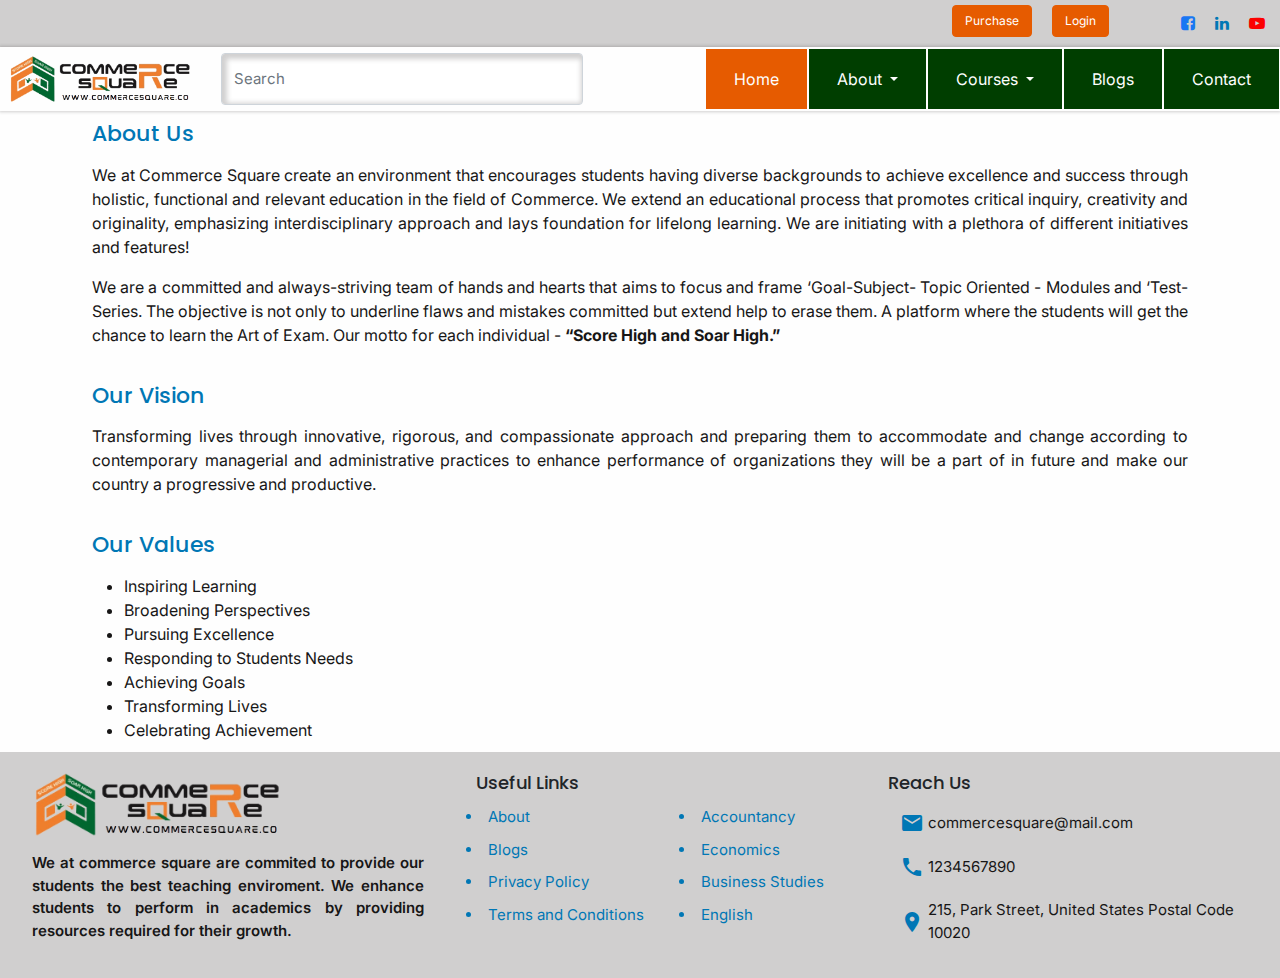
<file: vision.html>
<!DOCTYPE html>
<html lang="en">
    <head>
        <meta charset="UTF-8">
        <meta http-equiv="X-UA-Compatible" content="IE=edge">
        <meta name="viewport" content="width=device-width, initial-scale=1.0">

        <!-- bootstrap stylesheet-->

        <link rel="stylesheet" href="./utilities/bootstrap/css/bootstrap.min.css">

        <!-- material icons -->

        <link href="https://fonts.googleapis.com/icon?family=Material+Icons" rel="stylesheet">

        <!-- font awesome cdn -->

        <link rel="stylesheet" href="https://cdnjs.cloudflare.com/ajax/libs/font-awesome/4.7.0/css/font-awesome.min.css">
        
        <!-- main stylesheet -->

        <link rel="stylesheet" href="./css/main.css">

        <title>Welcome back</title>
    
    </head>
    <body>

         <!-- topbar area -->

         <div class="topbar">
            <ul class="header-buttons">
                <li>
                    <button class="btn btn-primary">Purchase</button>
                </li>
                <li class="login-button position-relative">
                    <button class="btn btn-primary" id="loginBtn">Login</button>
                    <form id="loginForm" hidden>
                        <div class="row g-0">
                            <div class="col-12 form-group">
                                <h3>login with your existing account</h3>
                            </div>
                        </div>
                        <div class="row g-0">
                            <div class="col-12 form-group">
                                <input type="email" name="useremail" placeholder="Email" class="form-control" required>
                            </div>
                        </div>
                        <div class="row g-0">
                            <div class="col-12 form-group">
                                <input type="password" name="userpassword" placeholder="Password" class="form-control" required>
                            </div>
                        </div>
                        <div class="row g-0">
                            <div class="col-12 form-group text-center checkbox-contianer">
                                <input type="checkbox" id="remberMe">
                                <label for="remberMe">Rember me</label>
                            </div>
                        </div>
                        <div class="row g-0 text-end">
                            <div class="col-6 form-group">
                                <input type="button" class="btn btn-white" value="Forgot Password">
                            </div>
                            <div class="col-6 form-group">
                                <input type="submit" class="btn btn-white" value="Login">
                            </div>
                        </div>
                    </form>
                </li>
                <li class="register-button position-relative">
                    <button class="btn btn-primary d-lg-none d-md-block d-sm-block d-block" id="registerHeaderButton">Register</button>
                    <form id="registerHeaderForm" hidden>
                        <div class="row g-0">
                            <div class="col-12 form-group">
                                <h3>register here</h3>
                            </div>
                        </div>
                        <div class="row g-0">
                            <div class="col-12 form-group">
                                <input type="text" name="fuul_name" placeholder="Full name" class="form-control" required>
                            </div>
                        </div>
                        <div class="row g-0">
                            <div class="col-12 form-group">
                                <input type="text" name="phone_number" placeholder="Phone number" class="form-control" required>
                            </div>
                        </div>
                        <div class="row g-0">
                            <div class="col-12 form-group">
                                <input type="text" name="city" placeholder="City" class="form-control" required>
                            </div>
                        </div>
                        <div class="row g-0">
                            <div class="col-12 form-group">
                                <input type="email" name="email" placeholder="Email" class="form-control" required>
                            </div>
                        </div>
                        <div class="row g-0">
                            <div class="col-12 form-group">
                                <input type="password" name="password" placeholder="Password" class="form-control" required>
                            </div>
                        </div>
                        <div class="row g-0">
                            <div class="col-12 form-group">
                                <select name="board" class="form-control form-select" required>
                                    <option value="">Select Board</option>
                                    <option value="cbse">CBSE</option>
                                    <option value="icse">ICSE</option>
                                </select>
                            </div>
                        </div>
                        <div class="row g-0">
                            <div class="col-12 form-group">
                                <select name="board" class="form-control form-select" required>
                                    <option value="">Select Course</option>
                                    <option value="icse">Accountancy</option>
                                    <option value="icse">Economics</option>
                                    <option value="icse">Business Studies</option>
                                    <option value="icse">English</option>
                                    <option value="cbse">Class I to V</option>
                                    <option value="icse">Class VI to VIII</option>
                                    <option value="icse">Class IX to X</option>
                                    <option value="icse">Class XI to XII</option>
                                </select>
                            </div>
                        </div>
                        <div class="row g-0">
                            <div class="col-12 form-group">
                                <select name="usertype" class="form-control form-select" required>
                                    <option value="">Select Type</option>
                                    <option value="student">Student</option>
                                    <option value="parent">Parent</option>
                                    <option value="tutor">Tutor</option>
                                </select>
                            </div>
                        </div>
                        <div class="row g-0 text-center">
                            <div class="col-12 form-group">
                                <input type="submit" class="btn btn-white" value="Register now">
                            </div>
                        </div>
                    </form>
                </li>
            </ul>
            <ul class="social-media-icons">
                <li>
                    <i class="fa fa-facebook-square" aria-hidden="true"></i>
                </li>
                <li>
                    <i class="fa fa-linkedin" aria-hidden="true"></i>
                </li>
                <li>
                    <i class="fa fa-youtube-play" aria-hidden="true"></i>
                </li>
            </ul>
        </div>
        
        <!-- topbar area ends -->

        <!-- nav area starts -->

        <nav class="navbar navbar-expand-lg navbar-light bg-light p-0">
            <div class="container-fluid p-0">
                <a class="navbar-brand p-2" href="#">
                    <img src="./assets/images/logo.png" alt="commerce square">
                </a>
                <button class="navbar-toggler p-2" type="button" data-bs-toggle="collapse" data-bs-target="#navbarSupportedContent" aria-controls="navbarSupportedContent" aria-expanded="false" aria-label="Toggle navigation">
                    <span class="material-icons">
                        menu
                    </span>
                </button>
                <div class="collapse navbar-collapse" id="navbarSupportedContent">
                    <ul class="navbar-nav me-auto mb-2 mb-lg-0">
                        <li class="nav-item active">
                            <a class="nav-link" aria-current="page" href="./index.html">Home</a>
                        </li>
                        <li class="nav-item dropdown">
                            <a class="nav-link dropdown-toggle" href="#" id="courseDropdown" role="button" data-bs-toggle="dropdown" aria-expanded="false">
                                About
                            </a>
                            <ul class="dropdown-menu" aria-labelledby="aboutDropdown">
                                <li>
                                    <a class="dropdown-item" href="#">Vision</a>
                                </li>
                                <li>
                                    <a class="dropdown-item" href="./mission.html">Mission</a>
                                </li>
                                <li>
                                    <a class="dropdown-item" href="./faculity.html">Faculity</a>
                                </li>
                            </ul>
                        </li>
                        <li class="nav-item dropdown">
                            <a class="nav-link dropdown-toggle" href="#" id="courseDropdown" role="button" data-bs-toggle="dropdown" aria-expanded="false">
                                Courses
                            </a>
                            <ul class="dropdown-menu" aria-labelledby="courseDropdown">
                                <li>
                                    <a class="dropdown-item" href="#">Accountancy</a>
                                </li>
                                <li>
                                    <a class="dropdown-item" href="#">Economics</a>
                                </li>
                                <li>
                                    <a class="dropdown-item" href="#">Business Studies</a>
                                </li>
                                <li>
                                    <a class="dropdown-item" href="#">English</a>
                                </li>
                                <li>
                                    <a class="dropdown-item" href="#">I to V<a>
                                </li>
                                <li>
                                    <a class="dropdown-item" href="#">VI to VIII<a>
                                </li>
                                <li>
                                    <a class="dropdown-item" href="#">IX to X<a>
                                </li>
                                <li>
                                    <a class="dropdown-item" href="#">XI to XII<a>
                                </li>
                            </ul>
                        </li>
                        <li class="nav-item">
                            <a class="nav-link" href="./blog.html">Blogs</a>
                        </li>
                        <li class="nav-item">
                            <a class="nav-link" href="./contact.html">Contact</a>
                        </li>
                    </ul>
                    <form class="d-flex">
                        <input class="form-control" type="search" placeholder="Search" aria-label="Search">
                    </form>
                </div>
            </div>
        </nav>

        <!-- nav area ends -->

        <section class="container page-container">
            <div class="row g-0">
                <div class="col-12 info-area">
                    <h2>About Us</h2>
                    <p>
                        We at Commerce Square create an environment that encourages students having diverse backgrounds to achieve excellence and success through holistic, functional and relevant education in the field of Commerce. We extend an educational process that promotes critical inquiry, creativity and originality, emphasizing interdisciplinary approach and lays foundation for lifelong learning. We are initiating with a plethora of different initiatives and features!
                    </p>
                    <p>
                        We are a committed and always-striving team of hands and hearts that aims to focus and frame ‘Goal-Subject- Topic Oriented - Modules and ‘Test-Series. The objective is not only to underline flaws and mistakes committed but extend help to erase them. A platform where the students will get the chance to learn the Art of Exam. Our motto for each individual - <b>“Score High and Soar High.”</b>
                    </p>
                </div>
            </div>
            <div class="row g-0">
                <div class="col-12 info-area">
                    <h2>Our Vision</h2>
                    <p>
                        Transforming lives through innovative, rigorous, and compassionate approach and preparing them to accommodate and change according to contemporary managerial and administrative practices to enhance performance of organizations they will be a part of in future and make our country a progressive and productive.
                    </p>
                </div>
            </div>
            <div class="row g-0">
                <div class="col-12 info-area">
                    <h2>Our Values</h2>
                    <ul>
                        <li>Inspiring Learning</li>
                        <li>Broadening Perspectives</li>
                        <li>Pursuing Excellence</li>
                        <li>Responding to Students Needs</li>
                        <li>Achieving Goals</li>
                        <li>Transforming Lives</li>
                        <li>Celebrating Achievement</li>
                    </ul>
                </div>
            </div>
        </section>

        <footer class="container-fluid">
            <div class="row g-0">
                <div class="col-12 footer-area">
                    <div class="row g-0">
                        <div class="col-lg-4 col-md-12 col-12 about-footer">
                            <img src="./assets/images/logo.png">
                            <p>We at commerce square are commited to provide our students the best teaching enviroment. We enhance students to perform in academics by providing resources required for their growth.</p>
                        </div>
                        <div class="col-lg-4 col-md-6 col-sm-6 col-12 links-footer">
                            <h3>Useful Links</h3>
                            <div class="navigation">
                                <ul>
                                    <li>About</li>
                                    <li>Blogs</li>
                                    <li>Privacy Policy</li>
                                    <li>Terms and Conditions</li>
                                </ul>
                                <ul>
                                    <li>Accountancy</li>
                                    <li>Economics</li>
                                    <li>Business Studies</li>
                                    <li>English</li>
                                </ul>
                            </div>
                        </div>
                        <div class="col-lg-4 col-md-6 col-sm-6 col-12 contact-footer">
                            <h3>Reach Us</h3>
                            <ul>
                                <li>
                                    <span class="material-icons">
                                        email
                                    </span>
                                    <span>
                                        commercesquare@mail.com
                                    </span>
                                </li>
                                <li>
                                    <span class="material-icons">
                                        call
                                    </span>
                                    <span>
                                        1234567890
                                    </span>
                                </li>
                                <li>
                                    <span class="material-icons">
                                        place
                                    </span>
                                    <span>
                                        215, Park Street, United States
                                        Postal Code 10020
                                    </span>
                                </li>
                            </ul>
                        </div>
                    </div>
                </div>
            </div>
        </footer>

        <!-- pooper js -->

        <script src="https://cdnjs.cloudflare.com/ajax/libs/popper.js/2.9.2/umd/popper.min.js"></script>

        <!-- bootstrap js -->

        <script src="./utilities/bootstrap/js/bootstrap.min.js"></script>

        <!-- jquery -->

        <script src="./utilities/bootstrap/js/jquery-3.6.1.slim.min.js"></script>

        <script src="./js/main.js"></script>

    </body>
</html>
</file>
<file: css/main.css>
@import url("https://fonts.googleapis.com/css2?family=Inter:wght@400;500;600&family=Poppins:wght@400;500;600&display=swap");
* {
  padding: 0;
  margin: 0;
  box-sizing: border-box;
}

::-webkit-scrollbar {
  width: 8px;
}

::-webkit-scrollbar-track {
  background-color: #e65b00;
}

::-webkit-scrollbar-thumb {
  background-color: #003e00;
  border-radius: 10px;
}

body {
  background-color: #fefefe;
}

ul {
  list-style: none;
  margin: 0;
}

.btn-primary {
  background-color: #e65b00;
  border: 1px solid #e65b00;
  font-family: "Inter";
  box-shadow: none !important;
  outline: 0;
}

.btn-primary:hover,
.btn-primary:focus {
  background-color: #003e00;
  border: 1px solid #003e00;
  box-shadow: none;
}

h2 {
  text-transform: capitalize;
  font-size: 22px;
  font-family: "Poppins";
  margin-bottom: 0;
}

h3 {
  text-transform: capitalize;
  font-family: "Poppins";
  font-size: 18px;
}

a {
  text-decoration: none;
}

.p-20-0 {
  padding: 20px 0;
}

.form-group {
  padding: 5px 10px;
}

input,
select,
textarea {
  font-family: "Inter";
}

input:focus,
select:focus,
textarea:focus {
  border-color: #ced4da !important;
}

input::-webkit-outer-spin-button,
input::-webkit-inner-spin-button {
  -webkit-appearance: none;
  margin: 0;
}

form .form-control {
  font-family: "Inter";
  font-size: 15px;
}
form .form-control:focus {
  box-shadow: none;
}

.topbar {
  display: flex;
  align-items: center;
  justify-content: space-between;
  flex-wrap: wrap;
  background-color: rgba(62, 57, 57, 0.24);
  padding: 5px;
}
.topbar ul {
  display: inherit;
  flex-wrap: wrap;
}
.topbar ul li {
  margin-inline: 10px;
}
.topbar ul.header-buttons li button {
  font-size: 12px;
  margin-bottom: 5px;
}
.topbar ul.header-buttons li.login-button form,
.topbar ul.header-buttons li.register-button form {
  width: 220px;
  padding: 5px;
  background: rgba(229, 95, 0, 0.9);
  position: absolute;
  top: 35px;
  z-index: 1;
  right: 0;
  left: -46px;
}
.topbar ul.header-buttons li.login-button form h3,
.topbar ul.header-buttons li.register-button form h3 {
  font-size: 12px;
  font-weight: 600;
  text-align: center;
}
.topbar ul.header-buttons li.login-button form .form-control,
.topbar ul.header-buttons li.register-button form .form-control {
  line-height: 0.8;
}
.topbar ul.header-buttons li.login-button form .checkbox-contianer,
.topbar ul.header-buttons li.register-button form .checkbox-contianer {
  color: #fefefe;
  font-family: "Inter";
}
.topbar ul.header-buttons li.login-button form .checkbox-contianer input[type=checkbox]:checked,
.topbar ul.header-buttons li.register-button form .checkbox-contianer input[type=checkbox]:checked {
  background-color: #e65b00;
}
.topbar ul.header-buttons li.login-button form .btn-white,
.topbar ul.header-buttons li.register-button form .btn-white {
  padding: 0;
  color: #fefefe;
  font-family: "Inter";
  font-size: 12px;
}
.topbar ul.header-buttons li.login-button form .btn-white:hover,
.topbar ul.header-buttons li.login-button form .btn-white:focus,
.topbar ul.header-buttons li.register-button form .btn-white:hover,
.topbar ul.header-buttons li.register-button form .btn-white:focus {
  outline: none;
  box-shadow: none;
}
.topbar ul.header-buttons li.register-button form {
  left: -120px;
}
.topbar ul.social-media-icons li .fa-facebook-square {
  color: #1977f3;
}
.topbar ul.social-media-icons li .fa-linkedin {
  color: #0077b5;
}
.topbar ul.social-media-icons li .fa-youtube-play {
  color: #fc0000;
}

.navbar {
  background-color: #fefefe !important;
  box-shadow: 0 0 3px 1px rgba(62, 57, 57, 0.24);
}
.navbar .navbar-brand {
  width: 200px;
}
.navbar .navbar-brand img {
  width: 100%;
}
.navbar .navbar-toggler {
  color: #e65b00;
  margin-right: 5px;
}
.navbar .navbar-toggler span.material-icons {
  font-size: 35px;
}
.navbar .navbar-toggler:focus {
  box-shadow: none;
}
.navbar .navbar-collapse .navbar-nav {
  background-color: #003e00;
  font-family: "Inter";
  padding: 0px;
}
.navbar .navbar-collapse .navbar-nav .nav-item {
  padding: 10px 20px;
  border: 0.5px solid #fefefe;
}
.navbar .navbar-collapse .navbar-nav .nav-item .nav-link {
  color: #fefefe;
}
.navbar .navbar-collapse .navbar-nav .nav-item:hover,
.navbar .navbar-collapse .navbar-nav .nav-item.active {
  background-color: #e65b00;
}
.navbar .navbar-collapse form .form-control {
  line-height: 2.5;
  box-shadow: inset 2px 2px 5px 3px rgba(62, 57, 57, 0.24);
}

.banner {
  height: 50vh;
  background-image: url("../assets/images/banner.png");
  background-size: cover;
  background-repeat: no-repeat;
  background-position: center;
  border: 1px solid #171616;
  border-top-right-radius: 10px;
  border-bottom-right-radius: 10px;
}

.register-form {
  padding: 10px;
}
.register-form .form-heading {
  background-color: #e65b00;
  padding: 10px 0;
}
.register-form .form-heading h2 {
  text-align: center;
  color: #fefefe;
}
.register-form .form-container {
  background-color: #003e00;
  padding: 10px;
  border-bottom-left-radius: 10px;
  border-bottom-right-radius: 10px;
}
.register-form .form-container form .radio-buttons {
  color: #fefefe;
  font-family: "Inter";
  display: flex;
  align-items: center;
  justify-content: center;
}
.register-form .form-container form .radio-buttons input[type=radio] {
  width: 18px;
  height: 18px;
}
.register-form .form-container form .radio-buttons input[type=radio]:checked:after {
  content: "";
  width: 18px;
  height: 18px;
  border-radius: 18px;
  position: relative;
  display: inline-block;
  visibility: visible;
  background-color: #e65b00;
  border: 2px solid white;
}
.register-form .form-container form .radio-buttons input,
.register-form .form-container form .radio-buttons .label {
  margin-inline: 7px;
}
.register-form .form-container form input[type=submit] {
  outline: none;
  border: 0;
}
.register-form .form-container form input[type=submit]:hover {
  background-color: #e65b00;
}

.testimonial-area h2,
.demo-classes-area h2 {
  color: #0077b5;
}
.testimonial-area .testimonial-frame,
.demo-classes-area .testimonial-frame {
  padding: 5px;
}
.testimonial-area .testimonial-frame iframe,
.demo-classes-area .testimonial-frame iframe {
  width: 100%;
}

.home-content-div .about-area {
  padding: 0 20px;
}
.home-content-div .about-area h3 {
  color: #0077b5;
}
.home-content-div .about-area p {
  color: #171616;
  font-family: "Inter";
  font-size: 15px;
  text-align: justify;
}

.notification-toggle {
  position: absolute;
  right: 0;
  top: 0;
  max-width: -webkit-fit-content;
  max-width: -moz-fit-content;
  max-width: fit-content;
}
.notification-toggle .btn-secondary {
  background-color: #e65b00;
  border-top-right-radius: 0;
  border-bottom-right-radius: 0;
  border-top-left-radius: 25px;
  border-bottom-left-radius: 25px;
  box-shadow: none !important;
  border-color: #e65b00;
}

.notification-sidediv {
  height: -webkit-fit-content;
  height: -moz-fit-content;
  height: fit-content;
  background-color: #0077b5;
  margin-bottom: 10px;
  max-height: 650px;
  overflow: auto;
  position: absolute;
  max-width: 320px;
  top: 3rem;
}
.notification-sidediv h3 {
  position: -webkit-sticky;
  position: sticky;
  top: 0;
  color: #fefefe;
  text-align: center;
  padding: 10px 0;
  background-color: #0077b5;
}
.notification-sidediv ul {
  padding: 0;
}
.notification-sidediv ul li {
  display: flex;
  flex-direction: column;
  margin-bottom: 10px;
}
.notification-sidediv ul li span.date {
  background-color: #171616;
  padding: 10px;
  text-align: center;
  font-family: "Poppins";
  font-weight: 600;
  font-size: 15px;
  color: #fefefe;
}
.notification-sidediv ul li span.content {
  padding: 10px;
  font-family: "Inter";
  font-size: 14px;
  color: #fefefe;
  text-align: justify;
}
.notification-sidediv ul li:last-child {
  margin-bottom: 1rem;
}

.notification-sidediv::-webkit-scrollbar-track {
  background-color: #0077b5;
}

.notification-sidediv::-webkit-scrollbar-thumb {
  background-color: #fefefe;
  height: 50px !important;
}

.youtube-banner img {
  width: 100%;
}

.counter-area {
  padding: 8rem 1rem;
  background: url(https://www.seekpng.com/png/detail/258-2584479_college-students-group-png.png);
  background-position: top;
  background-repeat: no-repeat;
  background-color: #171616;
  background-size: cover;
  background-blend-mode: overlay;
  display: flex;
  align-items: center;
}
.counter-area .counter-div {
  width: 100%;
}
.counter-area .counter-div ul {
  display: flex;
  flex-wrap: wrap;
  align-items: center;
  justify-content: space-between;
}
.counter-area .counter-div ul li {
  width: 320px;
  margin: auto;
  display: flex;
  flex-direction: column;
  align-items: center;
  color: #fefefe;
  font-weight: 600;
}
.counter-area .counter-div ul li span.counter {
  font-size: 30px;
}

footer {
  background-color: rgba(62, 57, 57, 0.24);
}
footer .footer-area {
  padding: 10px 10px;
}
footer .footer-area .about-footer {
  padding: 10px;
}
footer .footer-area .about-footer img {
  width: 250px;
  margin-bottom: 15px;
}
footer .footer-area .about-footer p {
  color: #171616;
  font-family: "Inter";
  font-size: 15px;
  font-weight: 600;
  text-align: justify;
}
footer .footer-area .links-footer {
  padding: 10px 10px;
}
footer .footer-area .links-footer h3 {
  margin-inline: 2rem;
}
footer .footer-area .links-footer .navigation {
  display: flex;
  justify-content: space-around;
}
footer .footer-area .links-footer .navigation ul {
  list-style: disc;
}
footer .footer-area .links-footer .navigation ul li {
  color: #0077b5;
  font-family: "Inter";
  font-size: 15px;
  cursor: pointer;
  padding: 5px;
}
footer .footer-area .links-footer .navigation ul li:hover {
  color: #1977f3;
}
footer .footer-area .contact-footer {
  padding: 10px 10px;
}
footer .footer-area .contact-footer h3 {
  margin-inline: 2rem;
}
footer .footer-area .contact-footer ul li {
  color: #171616;
  display: flex;
  align-items: center;
  padding: 10px;
  font-family: "Inter";
  font-size: 15px;
}
footer .footer-area .contact-footer ul li span {
  margin-inline: 2px;
  word-break: break-all;
}
footer .footer-area .contact-footer ul li span.material-icons {
  color: #0077b5;
}

.contact-form-container {
  min-height: 65vh;
  display: flex;
  flex-direction: column;
  justify-content: center;
}
.contact-form-container form {
  background: #F5F5F5;
  padding: 10px;
  border-radius: 15px;
  box-shadow: 0 0px 2px 1px rgba(62, 57, 57, 0.24);
}
.contact-form-container form .form-group {
  padding-inline: 5px !important;
  margin-bottom: 10px;
}
.contact-form-container form .form-group .form-control {
  border-radius: 10px;
}
.contact-form-container form .form-group input {
  line-height: 2 !important;
}
.contact-form-container form .form-group .btn-primary {
  padding: 10px;
  width: 100%;
}

.page-container {
  min-height: 65vh;
}

.blogs-list {
  padding: 10px 5px;
}
.blogs-list .blog-container {
  background-color: #F5F5F5;
  padding: 10px;
  margin-bottom: 10px;
  cursor: pointer;
}
.blogs-list .blog-container .content h3 {
  color: #0077b5;
}
.blogs-list .blog-container .content p {
  color: #171616;
  font-family: "Inter";
  font-size: 15px;
  text-align: justify;
  margin-bottom: 0;
}
.blogs-list .blog-container .content .show-more {
  text-transform: capitalize;
  color: #e65b00;
  font-family: "Inter";
  font-size: 14px;
  font-weight: 600;
  float: right;
}

.pagination {
  display: flex;
  justify-content: center;
  margin-top: 10px;
}
.pagination ul {
  display: flex;
  align-items: center;
  padding: 0;
}
.pagination ul li {
  display: flex;
  align-items: center;
  justify-content: center;
  width: 32px;
  height: 32px;
  margin-inline: 5px;
  font-family: "Inter";
  font-size: 15px;
  background-color: rgba(229, 95, 0, 0.9);
  border-radius: 5px;
  color: #fefefe;
  cursor: pointer;
}
.pagination ul li span.material-icons {
  font-size: 15px;
}
.pagination ul li:hover {
  background-color: #e65b00;
}

.breadcrumb-container {
  background-color: #F5F5F5;
  padding: 20px 10px;
  margin-top: 1rem;
  font-family: "Inter";
  font-size: 13px;
}
.breadcrumb-container ol {
  margin-bottom: 0;
}

.single-blog-area {
  padding: 10px;
}
.single-blog-area .single-blog-image {
  text-align: center;
}
.single-blog-area .single-blog-image img {
  width: 70%;
}
.single-blog-area .single-blog-content {
  padding: 15px 10px;
}
.single-blog-area .single-blog-content .blog-heading {
  color: #0077b5;
}
.single-blog-area .single-blog-content p {
  font-family: "Inter";
  color: #171616;
  text-align: justify;
  font-size: 15px;
}
.single-blog-area .single-blog-content ul {
  list-style: disc;
}
.single-blog-area .single-blog-content ul li {
  font-family: "Inter";
  font-size: 15px;
  text-align: justify;
  margin-bottom: 5px;
}

.blogs-sidebar {
  padding: 2rem 1rem;
  border-left: 2px solid #003e00;
}
.blogs-sidebar h3 {
  color: #0077b5;
}
.blogs-sidebar ul {
  padding: 0;
}
.blogs-sidebar ul li {
  font-family: "Inter";
  font-size: 14px;
  color: #1977f3;
  padding: 8px 0;
  border-bottom: 1px solid #0077b5;
}
.blogs-sidebar ul li:last-child {
  border-bottom: 0;
}

.info-area {
  padding: 10px 10px;
}
.info-area .info-content {
  padding: 10px 10px;
}
.info-area h2 {
  color: #0077b5;
  margin-bottom: 15px;
}
.info-area p {
  font-family: "Inter";
  font-size: 16px;
  text-align: justify;
  color: #171616;
}
.info-area ul {
  color: #171616;
  list-style: disc;
  font-family: "Inter";
  font-size: 16px;
}
.info-area .mission.heading-area {
  display: flex;
  align-items: flex-end;
}
.info-area .image {
  width: 120px;
  height: 120px;
  padding: 10px;
}
.info-area .image img {
  width: 100%;
  height: 100%;
  border-radius: 50%;
}

.info-area.mission {
  border: 1px solid #e65b00;
}

.faculity-container {
  padding: 10px 10px;
}
.faculity-container .faculity-image {
  padding: 10px;
  height: -webkit-fit-content;
  height: -moz-fit-content;
  height: fit-content;
  position: relative;
}
.faculity-container .faculity-image img {
  width: 100%;
  border-radius: 10px;
  cursor: pointer;
}
.faculity-container .faculity-image .faculity-details {
  height: -webkit-fit-content;
  height: -moz-fit-content;
  height: fit-content;
  background-color: #0077b5;
  color: #fefefe;
  position: absolute;
  bottom: 0;
  left: 0;
  right: 0;
  border-radius: 10px;
}

@media screen and (min-width: 992px) {
  .topbar {
    justify-content: flex-end;
  }
  .navbar .navbar-collapse .navbar-nav {
    order: 2;
    position: absolute;
    right: 0;
  }
  .navbar .navbar-collapse form {
    width: 35%;
    padding: 5px;
    order: 1;
  }
}
@media screen and (max-width: 450px) {
  .topbar ul {
    padding-left: 0;
  }
}
@media screen and (max-width: 575px) {
  .footer-area {
    padding: 10px 0;
  }
  .about-footer {
    padding: 0 !important;
  }
  .about-footer img {
    width: 165px !important;
  }
  .links-footer,
.contact-footer {
    padding: 0 !important;
  }
  .links-footer h3,
.contact-footer h3 {
    margin-inline: 0 !important;
  }
  .links-footer ul,
.contact-footer ul {
    padding: 0 !important;
  }
}
@media screen and (min-width: 768px) {
  .notification-sidediv {
    right: 0;
  }
}
@media screen and (max-width: 768px) {
  .notification-sidediv.open {
    right: 0;
    -webkit-animation-name: notifToggleOpen;
            animation-name: notifToggleOpen;
    -webkit-animation-duration: 0.8s;
            animation-duration: 0.8s;
  }
  @-webkit-keyframes notifToggleOpen {
    from {
      right: -350px;
    }
    to {
      right: 0;
    }
  }
  @keyframes notifToggleOpen {
    from {
      right: -350px;
    }
    to {
      right: 0;
    }
  }
  .notification-sidediv.close {
    right: -350px;
    -webkit-animation-name: notifToggleClose;
            animation-name: notifToggleClose;
    -webkit-animation-duration: 0.8s;
            animation-duration: 0.8s;
  }
  @-webkit-keyframes notifToggleClose {
    from {
      right: 0;
    }
    to {
      right: -350px;
    }
  }
  @keyframes notifToggleClose {
    from {
      right: 0;
    }
    to {
      right: -350px;
    }
  }
}
@media screen and (max-width: 320px) {
  .topbar ul.header-buttons li.register-button form {
    left: -178px !important;
  }
}
@media screen and (max-width: 296px) {
  .topbar ul.header-buttons li.login-button form {
    left: -112px !important;
  }
}
@media screen and (max-width: 279px) {
  .topbar ul.header-buttons li.register-button form {
    left: -6px !important;
  }
}/*# sourceMappingURL=main.css.map */
</file>
